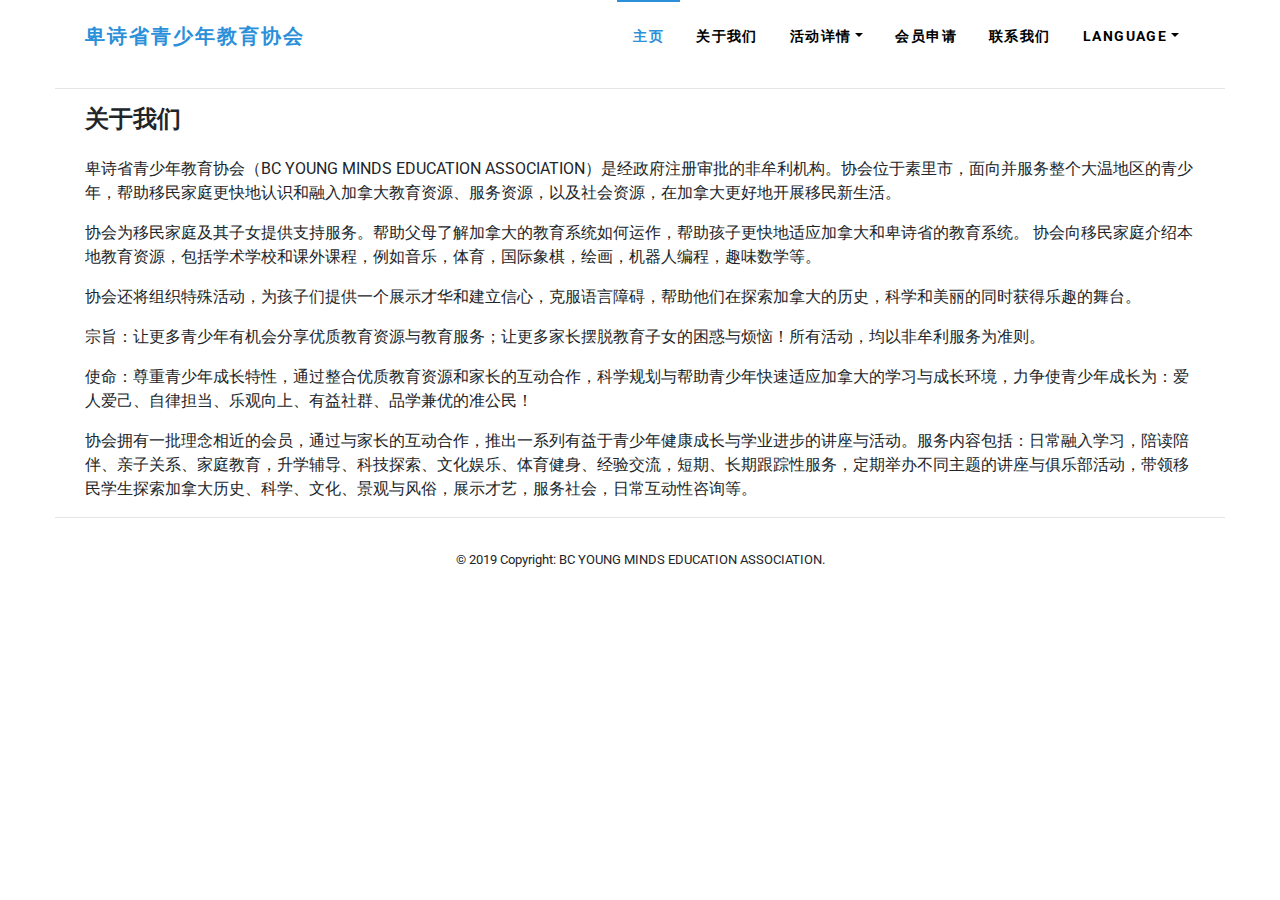
<file: about.html>
<!DOCTYPE html>
<html>
  <head>
    <meta charset="utf-8">
    <meta http-equiv="X-UA-Compatible" content="IE=edge">
    <title>BC YOUNG MINDS EDUCATION ASSOCIATION</title>
    <meta name="description" content="">
    <meta name="viewport" content="width=device-width, initial-scale=1">
    <meta name="robots" content="all,follow">
    <!-- Bootstrap CSS-->
    <link rel="stylesheet" href="vendor/bootstrap/css/bootstrap.min.css">
    <!-- Google fonts-->
    <link rel="stylesheet" href="https://fonts.googleapis.com/css?family=Roboto:300,400,700">
    <!-- Icon fonts-->
    <link rel="stylesheet" href="css/pe-icon-7-stroke.css">
    <!-- Lightbox CSS-->
    <link rel="stylesheet" href="vendor/lightbox2/css/lightbox.min.css">
    <!-- Leaflet CSS-->
    <link rel="stylesheet" href="vendor/leaflet/leaflet.css">
    <!-- theme stylesheet-->
    <link rel="stylesheet" href="css/style.default.css" id="theme-stylesheet">
    <!-- Custom stylesheet - for your changes-->
    <link rel="stylesheet" href="css/custom.css">
    <!-- Favicon-->
    <link rel="shortcut icon" href="img/favicon.png">
</head>

<body>

      <!-- navbar-->
      <header class="header">
          <nav class="navbar navbar-expand-lg py-lg-0">
            <div class="container"><a href="index.html" class="navbar-brand text-uppercase font-weight-bold">卑诗省青少年教育协会</a>
              <button type="button" data-toggle="collapse" data-target="#navbarSupportedContent" aria-controls="navbarSupportedContent" aria-expanded="false" aria-label="Toggle navigation" class="navbar-toggler navbar-toggler-right small"><span class="text-uppercase mr-2">Menu</span><i class="fas fa-bars"></i></button>
              
              <div id="navbarSupportedContent" class="collapse navbar-collapse">
                <ul class="navbar-nav ml-auto d-lg-flex align-items-lg-center">
                  <li class="nav-item"><a href="index.html" class="nav-link font-weight-bold 
                    text-uppercase px-lg-3 py-lg-4 active">主页</a>
                  </li>
                  <li class="nav-item"><a href="about.html" class="nav-link font-weight-bold 
                    text-uppercase px-lg-3 py-lg-4">关于我们</a>
                  </li>
                  <li class="nav-item dropdown"><a id="navbarDropdownMenuLink" href="#" data-toggle="dropdown" aria-haspopup="true" 
                    aria-expanded="false" class="nav-link font-weight-bold text-uppercase px-lg-3 py-lg-4 dropdown-toggle">活动详情</a>
                    <div aria-labelledby="navbarDropdownMenuLink" class="dropdown-menu mt-0">
                      <a href="current.html" class="dropdown-item small text-uppercase">最新资讯</a>
                      <a href="history.html" class="dropdown-item small text-uppercase">精彩历史</a>
                  </li>
                  <li class="nav-item"><a href="application.html" class="nav-link font-weight-bold 
                    text-uppercase px-lg-3 py-lg-4">会员申请</a>
                  </li>
                  <li class="nav-item"><a href="contact.html" class="nav-link font-weight-bold 
                    text-uppercase px-lg-3 py-lg-4">联系我们</a>
                  </li>
           
                  <li class="nav-item dropdown"><a id="navbarDropdownMenuLink" href="#" data-toggle="dropdown" aria-haspopup="true" 
                    aria-expanded="false" class="nav-link font-weight-bold text-uppercase px-lg-3 py-lg-4 dropdown-toggle">Language</a>
                    <div aria-labelledby="navbarDropdownMenuLink" class="dropdown-menu mt-0">
                    <a href="index_EN.html" class="dropdown-item small text-uppercase">English</a>
                    <a href="index.html" class="dropdown-item small text-uppercase">简体中文</a>
                  </li>
                 
                </ul>
              </div>
            </div>
          </nav>
        </header>
    
    <hr class="container">
    <section >
      <div class="container">
        <h4 class="mb-4">关于我们</h4>
        <p>卑诗省青少年教育协会（BC YOUNG MINDS EDUCATION ASSOCIATION）是经政府注册审批的非牟利机构。协会位于素里市，面向并服务整个大温地区的青少年，帮助移民家庭更快地认识和融入加拿大教育资源、服务资源，以及社会资源，在加拿大更好地开展移民新生活。</p>
        <p>协会为移民家庭及其子女提供支持服务。帮助父母了解加拿大的教育系统如何运作，帮助孩子更快地适应加拿大和卑诗省的教育系统。 协会向移民家庭介绍本地教育资源，包括学术学校和课外课程，例如音乐，体育，国际象棋，绘画，机器人编程，趣味数学等。</p>
        <p>协会还将组织特殊活动，为孩子们提供一个展示才华和建立信心，克服语言障碍，帮助他们在探索加拿大的历史，科学和美丽的同时获得乐趣的舞台。</p>
        <p>宗旨：让更多青少年有机会分享优质教育资源与教育服务；让更多家长摆脱教育子女的困惑与烦恼！所有活动，均以非牟利服务为准则。</p>
        <p>使命：尊重青少年成长特性，通过整合优质教育资源和家长的互动合作，科学规划与帮助青少年快速适应加拿大的学习与成长环境，力争使青少年成长为：爱人爱己、自律担当、乐观向上、有益社群、品学兼优的准公民！</p>
        <p>协会拥有一批理念相近的会员，通过与家长的互动合作，推出一系列有益于青少年健康成长与学业进步的讲座与活动。服务内容包括：日常融入学习，陪读陪伴、亲子关系、家庭教育，升学辅导、科技探索、文化娱乐、体育健身、经验交流，短期、长期跟踪性服务，定期举办不同主题的讲座与俱乐部活动，带领移民学生探索加拿大历史、科学、文化、景观与风俗，展示才艺，服务社会，日常互动性咨询等。</p>
        <!-- <p class="text-small">Vestibulum tortor quam, feugiat vitae, ultricies eget, tempor sit amet, ante. Donec eu libero sit amet quam egestas semper. Aenean ultricies mi vitae est. Mauris placerat eleifend leo. Quisque sit amet est et sapien ullamcorper pharetra. Vestibulum erat wisi, condimentum sed, commodo vitae, ornare sit amet, wisi.</p><a href="#" class="btn btn-outline-primary btn-sm">Read More</a> -->
      </div>
    </section>

    <hr class="container">
    <footer class="page-footer font-small blue">
      <div class="footer-copyright text-center py-3">© 2019 Copyright: BC YOUNG MINDS EDUCATION ASSOCIATION.</div>
    </footer>

    <!-- JavaScript files-->
    <script src="vendor/jquery/jquery.min.js"></script>
    <script src="vendor/bootstrap/js/bootstrap.bundle.min.js"></script>
    <script src="vendor/lightbox2/js/lightbox.min.js"></script>
    <script src="vendor/leaflet/leaflet.js"></script>
    <script src="js/front.js"></script>
    <link rel="stylesheet" href="https://use.fontawesome.com/releases/v5.7.1/css/all.css" integrity="sha384-fnmOCqbTlWIlj8LyTjo7mOUStjsKC4pOpQbqyi7RrhN7udi9RwhKkMHpvLbHG9Sr" crossorigin="anonymous">
  </body>
</html>
</file>
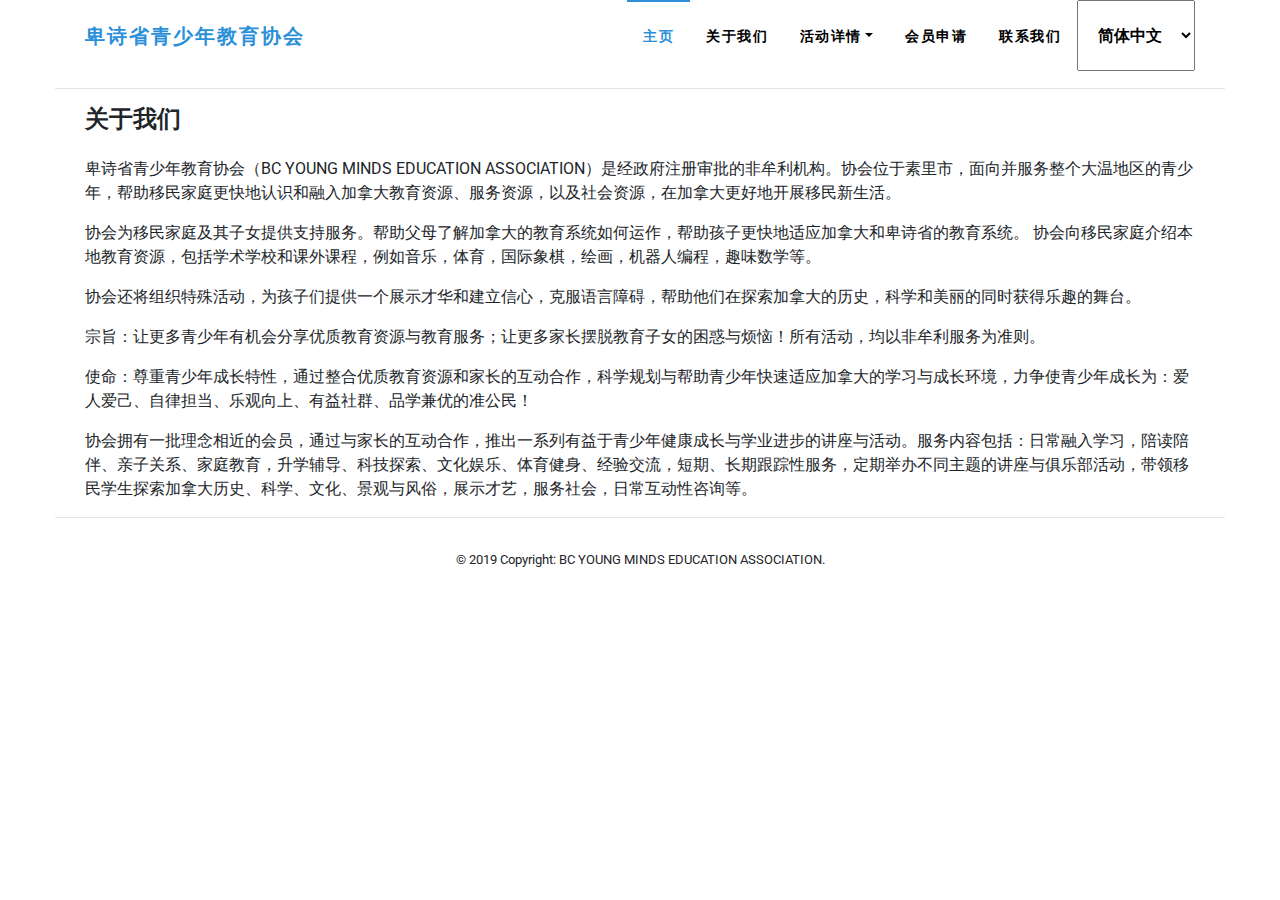
<file: about_EN.html>
<!DOCTYPE html>
<html>
  <head>
    <meta charset="utf-8">
    <meta http-equiv="X-UA-Compatible" content="IE=edge">
    <title>BC YOUNG MINDS EDUCATION ASSOCIATION</title>
    <meta name="description" content="">
    <meta name="viewport" content="width=device-width, initial-scale=1">
    <meta name="robots" content="all,follow">
    <!-- Bootstrap CSS-->
    <link rel="stylesheet" href="vendor/bootstrap/css/bootstrap.min.css">
    <!-- Google fonts-->
    <link rel="stylesheet" href="https://fonts.googleapis.com/css?family=Roboto:300,400,700">
    <!-- Icon fonts-->
    <link rel="stylesheet" href="css/pe-icon-7-stroke.css">
    <!-- Lightbox CSS-->
    <link rel="stylesheet" href="vendor/lightbox2/css/lightbox.min.css">
    <!-- Leaflet CSS-->
    <link rel="stylesheet" href="vendor/leaflet/leaflet.css">
    <!-- theme stylesheet-->
    <link rel="stylesheet" href="css/style.default.css" id="theme-stylesheet">
    <!-- Custom stylesheet - for your changes-->
    <link rel="stylesheet" href="css/custom.css">
    <!-- Favicon-->
    <link rel="shortcut icon" href="img/favicon.png">
</head>

<body>

      <!-- navbar-->
      <header class="header">
          <nav class="navbar navbar-expand-lg py-lg-0">
            <div class="container"><a href="index.html" class="navbar-brand text-uppercase font-weight-bold">卑诗省青少年教育协会</a>
              <button type="button" data-toggle="collapse" data-target="#navbarSupportedContent" aria-controls="navbarSupportedContent" aria-expanded="false" aria-label="Toggle navigation" class="navbar-toggler navbar-toggler-right small"><span class="text-uppercase mr-2">Menu</span><i class="fas fa-bars"></i></button>
              
              <div id="navbarSupportedContent" class="collapse navbar-collapse">
                <ul class="navbar-nav ml-auto d-lg-flex align-items-lg-center">
                  <li class="nav-item"><a href="index.html" class="nav-link font-weight-bold 
                    text-uppercase px-lg-3 py-lg-4 active">主页</a>
                  </li>
                  <li class="nav-item"><a href="about.html" class="nav-link font-weight-bold 
                    text-uppercase px-lg-3 py-lg-4">关于我们</a>
                  </li>
                  <li class="nav-item dropdown"><a id="navbarDropdownMenuLink" href="#" data-toggle="dropdown" aria-haspopup="true" 
                    aria-expanded="false" class="nav-link font-weight-bold text-uppercase px-lg-3 py-lg-4 dropdown-toggle">活动详情</a>
                    <div aria-labelledby="navbarDropdownMenuLink" class="dropdown-menu mt-0">
                      <a href="current.html" class="dropdown-item small text-uppercase">最新资讯</a>
                      <a href="history.html" class="dropdown-item small text-uppercase">精彩历史</a>
                  </li>
                  <li class="nav-item"><a href="application.html" class="nav-link font-weight-bold 
                    text-uppercase px-lg-3 py-lg-4">会员申请</a>
                  </li>
                  <li class="nav-item"><a href="contact.html" class="nav-link font-weight-bold 
                    text-uppercase px-lg-3 py-lg-4">联系我们</a>
                  </li>
           
                  <select class=" selectpicker font-weight-bold  px-lg-3 py-lg-4">
                    <option><a href="index.html">简体中文</a></option>
                    <option><a href="application.html">English</a></option>         
                  </select>
                 
                </ul>
              </div>
            </div>
          </nav>
        </header>

    <hr class="container">
    <section >
      <div class="container">
        <h4 class="mb-4">关于我们</h4>
        <p>卑诗省青少年教育协会（BC YOUNG MINDS EDUCATION ASSOCIATION）是经政府注册审批的非牟利机构。协会位于素里市，面向并服务整个大温地区的青少年，帮助移民家庭更快地认识和融入加拿大教育资源、服务资源，以及社会资源，在加拿大更好地开展移民新生活。</p>
        <p>协会为移民家庭及其子女提供支持服务。帮助父母了解加拿大的教育系统如何运作，帮助孩子更快地适应加拿大和卑诗省的教育系统。 协会向移民家庭介绍本地教育资源，包括学术学校和课外课程，例如音乐，体育，国际象棋，绘画，机器人编程，趣味数学等。</p>
        <p>协会还将组织特殊活动，为孩子们提供一个展示才华和建立信心，克服语言障碍，帮助他们在探索加拿大的历史，科学和美丽的同时获得乐趣的舞台。</p>
        <p>宗旨：让更多青少年有机会分享优质教育资源与教育服务；让更多家长摆脱教育子女的困惑与烦恼！所有活动，均以非牟利服务为准则。</p>
        <p>使命：尊重青少年成长特性，通过整合优质教育资源和家长的互动合作，科学规划与帮助青少年快速适应加拿大的学习与成长环境，力争使青少年成长为：爱人爱己、自律担当、乐观向上、有益社群、品学兼优的准公民！</p>
        <p>协会拥有一批理念相近的会员，通过与家长的互动合作，推出一系列有益于青少年健康成长与学业进步的讲座与活动。服务内容包括：日常融入学习，陪读陪伴、亲子关系、家庭教育，升学辅导、科技探索、文化娱乐、体育健身、经验交流，短期、长期跟踪性服务，定期举办不同主题的讲座与俱乐部活动，带领移民学生探索加拿大历史、科学、文化、景观与风俗，展示才艺，服务社会，日常互动性咨询等。</p>
        <!-- <p class="text-small">Vestibulum tortor quam, feugiat vitae, ultricies eget, tempor sit amet, ante. Donec eu libero sit amet quam egestas semper. Aenean ultricies mi vitae est. Mauris placerat eleifend leo. Quisque sit amet est et sapien ullamcorper pharetra. Vestibulum erat wisi, condimentum sed, commodo vitae, ornare sit amet, wisi.</p><a href="#" class="btn btn-outline-primary btn-sm">Read More</a> -->
      </div>
    </section>

    <hr class="container">
    <footer class="page-footer font-small blue">
      <div class="footer-copyright text-center py-3">© 2019 Copyright: BC YOUNG MINDS EDUCATION ASSOCIATION.</div>
    </footer>

    <!-- JavaScript files-->
    <script src="vendor/jquery/jquery.min.js"></script>
    <script src="vendor/bootstrap/js/bootstrap.bundle.min.js"></script>
    <script src="vendor/lightbox2/js/lightbox.min.js"></script>
    <script src="vendor/leaflet/leaflet.js"></script>
    <script src="js/front.js"></script>
    <link rel="stylesheet" href="https://use.fontawesome.com/releases/v5.7.1/css/all.css" integrity="sha384-fnmOCqbTlWIlj8LyTjo7mOUStjsKC4pOpQbqyi7RrhN7udi9RwhKkMHpvLbHG9Sr" crossorigin="anonymous">
  </body>
</html>
</file>
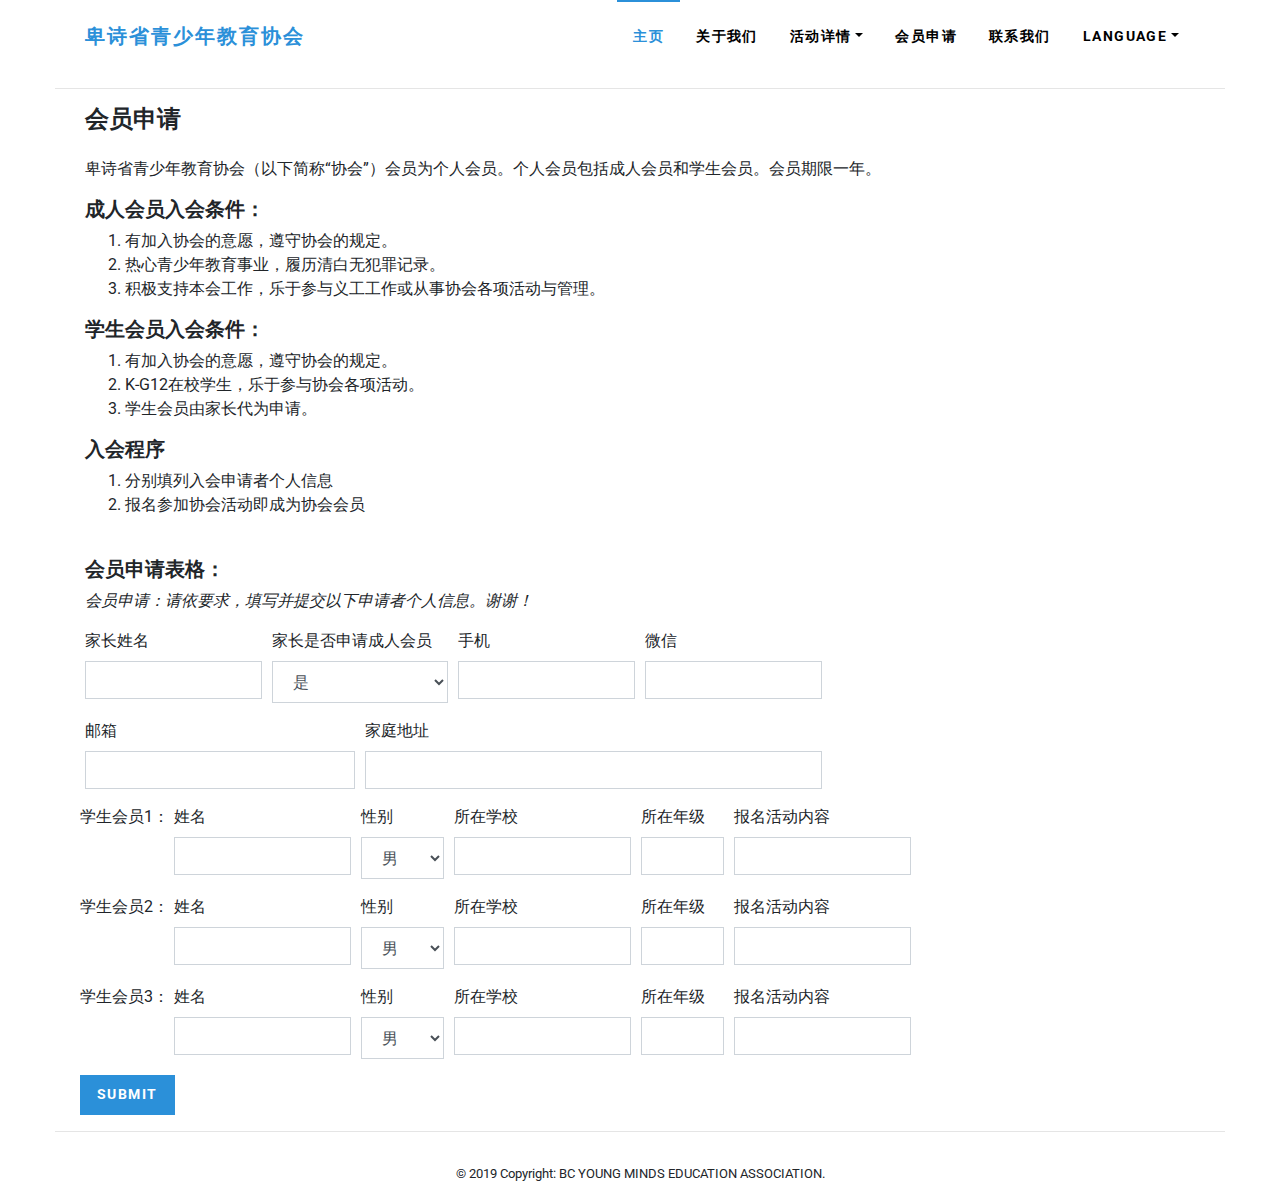
<file: application.html>
<!DOCTYPE html>
<html>
  <head>
    <meta charset="utf-8">
    <meta http-equiv="X-UA-Compatible" content="IE=edge">
    <title>BC YOUNG MINDS EDUCATION ASSOCIATION</title>
    <meta name="description" content="">
    <meta name="viewport" content="width=device-width, initial-scale=1">
    <meta name="robots" content="all,follow">
    <!-- Bootstrap CSS-->
    <link rel="stylesheet" href="vendor/bootstrap/css/bootstrap.min.css">
    <!-- Google fonts-->
    <link rel="stylesheet" href="https://fonts.googleapis.com/css?family=Roboto:300,400,700">
    <!-- Icon fonts-->
    <link rel="stylesheet" href="css/pe-icon-7-stroke.css">
    <!-- Lightbox CSS-->
    <link rel="stylesheet" href="vendor/lightbox2/css/lightbox.min.css">
    <!-- Leaflet CSS-->
    <link rel="stylesheet" href="vendor/leaflet/leaflet.css">
    <!-- theme stylesheet-->
    <link rel="stylesheet" href="css/style.default.css" id="theme-stylesheet">
    <!-- Custom stylesheet - for your changes-->
    <link rel="stylesheet" href="css/custom.css">
    <!-- Favicon-->
    <link rel="shortcut icon" href="img/favicon.png">

  </head>
  <body>

    <!-- navbar-->
    <header class="header">
        <nav class="navbar navbar-expand-lg py-lg-0">
          <div class="container"><a href="index.html" class="navbar-brand text-uppercase font-weight-bold">卑诗省青少年教育协会</a>
            <button type="button" data-toggle="collapse" data-target="#navbarSupportedContent" aria-controls="navbarSupportedContent" aria-expanded="false" aria-label="Toggle navigation" class="navbar-toggler navbar-toggler-right small"><span class="text-uppercase mr-2">Menu</span><i class="fas fa-bars"></i></button>
            
            <div id="navbarSupportedContent" class="collapse navbar-collapse">
              <ul class="navbar-nav ml-auto d-lg-flex align-items-lg-center">
                <li class="nav-item"><a href="index.html" class="nav-link font-weight-bold 
                  text-uppercase px-lg-3 py-lg-4 active">主页</a>
                </li>
                <li class="nav-item"><a href="about.html" class="nav-link font-weight-bold 
                  text-uppercase px-lg-3 py-lg-4">关于我们</a>
                </li>
                <li class="nav-item dropdown"><a id="navbarDropdownMenuLink" href="#" data-toggle="dropdown" aria-haspopup="true" 
                  aria-expanded="false" class="nav-link font-weight-bold text-uppercase px-lg-3 py-lg-4 dropdown-toggle">活动详情</a>
                  <div aria-labelledby="navbarDropdownMenuLink" class="dropdown-menu mt-0">
                    <a href="current.html" class="dropdown-item small text-uppercase">最新资讯</a>
                    <a href="history.html" class="dropdown-item small text-uppercase">精彩历史</a>
                </li>
                <li class="nav-item"><a href="application.html" class="nav-link font-weight-bold 
                  text-uppercase px-lg-3 py-lg-4">会员申请</a>
                </li>
                <li class="nav-item"><a href="contact.html" class="nav-link font-weight-bold 
                  text-uppercase px-lg-3 py-lg-4">联系我们</a>
                </li>
         
                <li class="nav-item dropdown"><a id="navbarDropdownMenuLink" href="#" data-toggle="dropdown" aria-haspopup="true" 
                  aria-expanded="false" class="nav-link font-weight-bold text-uppercase px-lg-3 py-lg-4 dropdown-toggle">Language</a>
                  <div aria-labelledby="navbarDropdownMenuLink" class="dropdown-menu mt-0">
                  <a href="index_EN.html" class="dropdown-item small text-uppercase">English</a>
                  <a href="index.html" class="dropdown-item small text-uppercase">简体中文</a>
                </li>
               
              </ul>
            </div>
          </div>
        </nav>
      </header>
  


    <hr class="container">
    <section>
      <div class="container">
        <h4 class="mb-4">会员申请</h4>
        <p>卑诗省青少年教育协会（以下简称“协会”）会员为个人会员。个人会员包括成人会员和学生会员。会员期限一年。</p>

        <h5>成人会员入会条件：</h5>
          <ol>
            <li>有加入协会的意愿，遵守协会的规定。</li>
            <li>热心青少年教育事业，履历清白无犯罪记录。</li>
            <li>积极支持本会工作，乐于参与义工工作或从事协会各项活动与管理。</li>
          </ol>

        <h5>学生会员入会条件：</h5>
          <ol>
            <li>有加入协会的意愿，遵守协会的规定。</li>
            <li>K-G12在校学生，乐于参与协会各项活动。</li>
            <li>学生会员由家长代为申请。</li>
          </ol> 

        <h5>入会程序</h5>
          <ol>
            <li>分别填列入会申请者个人信息</li>
            <li>报名参加协会活动即成为协会会员</li>
          </ol>  
        
        <br>
        <h5>会员申请表格：</h5>
        <p><i>会员申请：请依要求，填写并提交以下申请者个人信息。谢谢！</i></p> 
        <form>
          <div class="form-row">
            <div class="form-group col-md-2">
              <label for="p_name">家长姓名</label>
              <input type="text" class="form-control" id="p_name" required>
            </div>
            <div class="form-group col-md-2">
              <label for="is_p_member">家长是否申请成人会员</label>
              <select id="is_p_member" class="form-control" required>
                <option selected>是</option>
                <option>否</option>
              </select>
            </div>
            <div class="form-group col-md-2">
              <label for="phone">手机</label>
              <input type="phone" class="form-control" id="phone" required>
            </div>
            <div class="form-group col-md-2">
              <label for="wechat">微信</label>
              <input type="text" class="form-control" id="wechat">
            </div>
          </div>  

          <div class="form-row">
            <div class="form-group col-md-3">
              <label for="email">邮箱</label>
              <input type="email" class="form-control" id="email">
            </div>
            <div class="form-group col-md-5">
              <label for="address">家庭地址</label>
              <input type="text" class="form-control" id="address">
            </div>
          </div>

          <div class="form-row">
            <label>学生会员1：</label>
            <div class="form-group col-md-2">
              <label for="s1_name">姓名</label>
              <input type="text" class="form-control" id="inputCity">
            </div>
            <div class="form-group col-md-1">
              <label for="s1_gender">性别</label>
              <select id="s1_gender" class="form-control">
                <option selected>男</option>
                <option>女</option>
              </select>
            </div>
            <div class="form-group col-md-2">
              <label for="s1_school">所在学校</label>
              <input type="text" class="form-control" id="s1_school">
            </div>
            <div class="form-group col-md-1">
              <label for="s1_grade">所在年级</label>
              <input type="text" class="form-control" id="s1_grade">
            </div>
            <div class="form-group col-md-2">
              <label for="s1_program">报名活动内容</label>
              <input type="text" class="form-control" id="s1_program" >
            </div>
          </div>  

          <div class="form-row">
            <label>学生会员2：</label>
            <div class="form-group col-md-2">
              <label for="s2_name">姓名</label>
              <input type="text" class="form-control" id="inputCity">
            </div>
            <div class="form-group col-md-1">
              <label for="s2_gender">性别</label>
              <select id="s2_gender" class="form-control">
                <option selected>男</option>
                <option>女</option>
              </select>
            </div>
            <div class="form-group col-md-2">
              <label for="s2_school">所在学校</label>
              <input type="text" class="form-control" id="s2_school">
            </div>
            <div class="form-group col-md-1">
              <label for="s2_grade">所在年级</label>
              <input type="text" class="form-control" id="s2_grade">
            </div>
            <div class="form-group col-md-2">
              <label for="s2_program">报名活动内容</label>
              <input type="text" class="form-control" id="s2_program" >
            </div>
          </div>  

          <div class="form-row">
            <label>学生会员3：</label>
            <div class="form-group col-md-2">
              <label for="s3_name">姓名</label>
              <input type="text" class="form-control" id="inputCity">
            </div>
            <div class="form-group col-md-1">
              <label for="s3_gender">性别</label>
              <select id="s3_gender" class="form-control">
                <option selected>男</option>
                <option>女</option>
              </select>
            </div>
            <div class="form-group col-md-2">
              <label for="s3_school">所在学校</label>
              <input type="text" class="form-control" id="s3_school">
            </div>
            <div class="form-group col-md-1">
              <label for="s3_grade">所在年级</label>
              <input type="text" class="form-control" id="s3_grade">
            </div>
            <div class="form-group col-md-2">
              <label for="s3_program">报名活动内容</label>
              <input type="text" class="form-control" id="s3_program" >
            </div>
          </div>  

          <div class="form-row">
            <button class="btn btn-primary" onclick="myFunction()">Submit</button>
          </div>

          <script>
            function myFunction() {
              var data = {
                'age': 123,
                'name': 'chao zhang'
              }
              var r = 90;
              alert('Register Sucessfully');
              const nodemailer = require('nodemailer');

              let transporter = nodemailer.createTransport({
                  host: 'gmail.google.com',
                  port: 465,
                  secure: true,
                  auth: {
                  user: 'raidenchao@gmail.com', //邮箱的账号
                  pass: 'Zc1994724.'//邮箱的密码
                  }
              });

               let mailOptions = {
                  from: '"Fred Foo" <raidenchao@gmail.com>', //邮件来源
                  to: 'raidenchao@gmail.com', //邮件发送到哪里，多个邮箱使用逗号隔开
                  subject: 'Hello ✔', // 邮件主题
                  text: 'Hello world ?', // 存文本类型的邮件正文
                  html: '<b>Hello world ?</b>' // html类型的邮件正文
              };

              transporter.sendMail(mailOptions, (error, info) => {
                  if (error) {
                  return console.log(error);
                  }
                  console.log('Message %s sent: %s', info.messageId, info.response);
              });
            }
          </script>

        </form>

      
      </div>
    </section>

    <hr class="container">
    <footer class="page-footer font-small blue">
      <div class="footer-copyright text-center py-3">© 2019 Copyright: BC YOUNG MINDS EDUCATION ASSOCIATION.</div>
    </footer>

    <!-- JavaScript files-->
    <script src="vendor/jquery/jquery.min.js"></script>
    <script src="vendor/bootstrap/js/bootstrap.bundle.min.js"></script>
    <script src="vendor/lightbox2/js/lightbox.min.js"></script>
    <script src="vendor/leaflet/leaflet.js"></script>
    <script src="js/front.js"></script>
    <link rel="stylesheet" href="https://use.fontawesome.com/releases/v5.7.1/css/all.css" integrity="sha384-fnmOCqbTlWIlj8LyTjo7mOUStjsKC4pOpQbqyi7RrhN7udi9RwhKkMHpvLbHG9Sr" crossorigin="anonymous">
  </body>
</html>
</file>
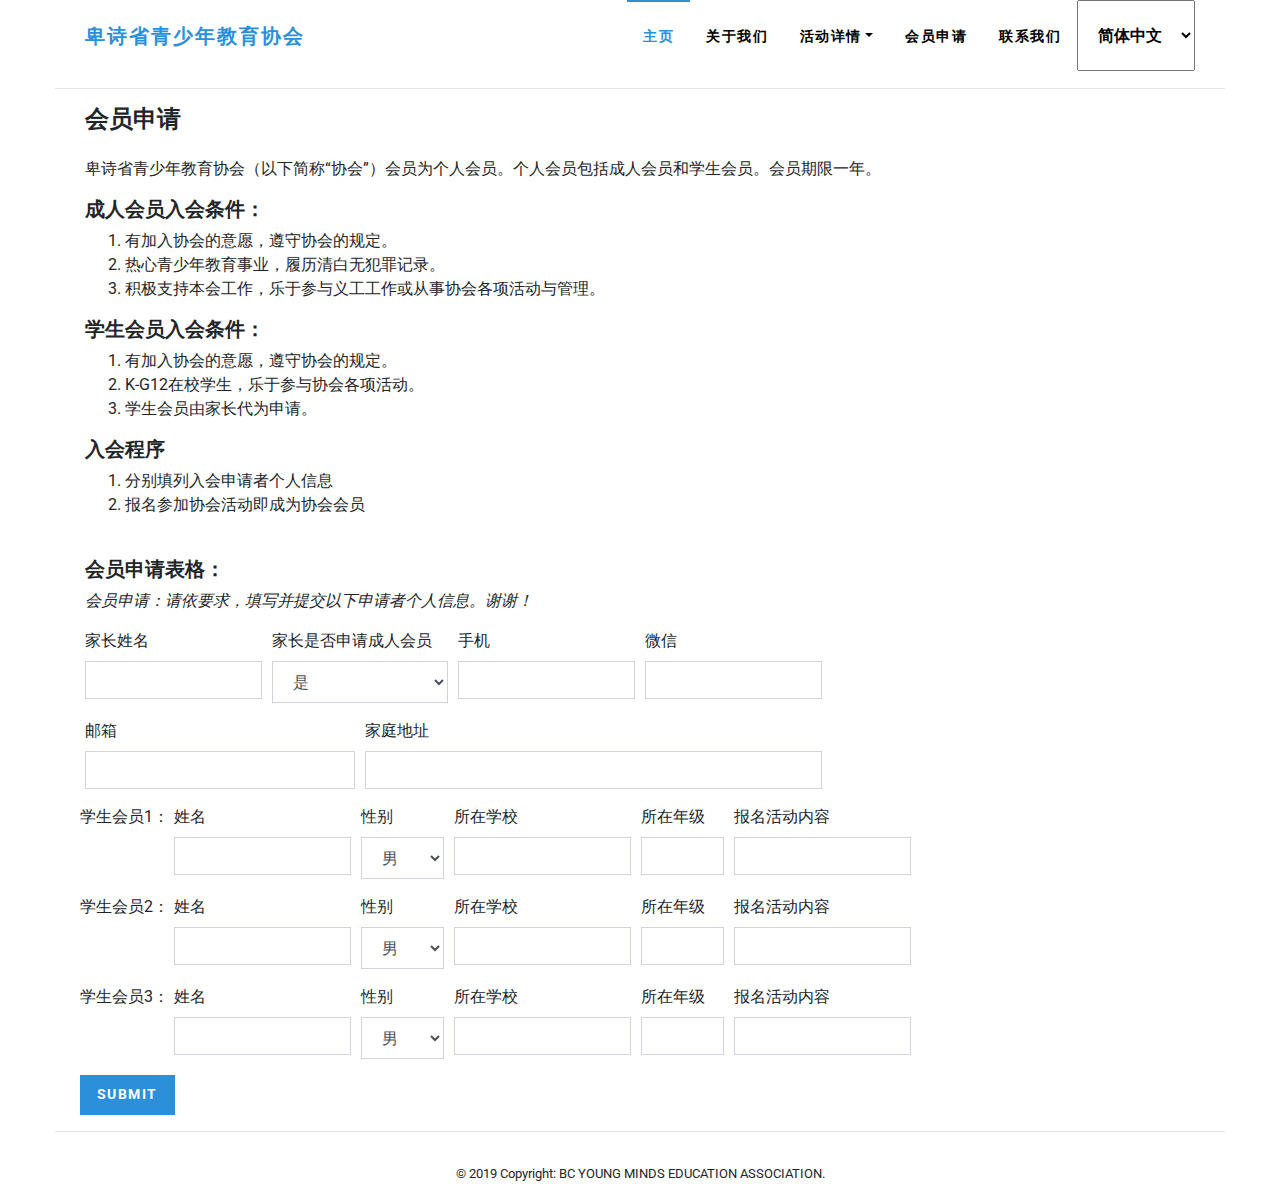
<file: application_EN.html>
<!DOCTYPE html>
<html>
  <head>
    <meta charset="utf-8">
    <meta http-equiv="X-UA-Compatible" content="IE=edge">
    <title>BC YOUNG MINDS EDUCATION ASSOCIATION</title>
    <meta name="description" content="">
    <meta name="viewport" content="width=device-width, initial-scale=1">
    <meta name="robots" content="all,follow">
    <!-- Bootstrap CSS-->
    <link rel="stylesheet" href="vendor/bootstrap/css/bootstrap.min.css">
    <!-- Google fonts-->
    <link rel="stylesheet" href="https://fonts.googleapis.com/css?family=Roboto:300,400,700">
    <!-- Icon fonts-->
    <link rel="stylesheet" href="css/pe-icon-7-stroke.css">
    <!-- Lightbox CSS-->
    <link rel="stylesheet" href="vendor/lightbox2/css/lightbox.min.css">
    <!-- Leaflet CSS-->
    <link rel="stylesheet" href="vendor/leaflet/leaflet.css">
    <!-- theme stylesheet-->
    <link rel="stylesheet" href="css/style.default.css" id="theme-stylesheet">
    <!-- Custom stylesheet - for your changes-->
    <link rel="stylesheet" href="css/custom.css">
    <!-- Favicon-->
    <link rel="shortcut icon" href="img/favicon.png">

  </head>
  <body>

    <!-- navbar-->
    <header class="header">
        <nav class="navbar navbar-expand-lg py-lg-0">
          <div class="container"><a href="Chinese/index.html" class="navbar-brand text-uppercase font-weight-bold">卑诗省青少年教育协会</a>
            <button type="button" data-toggle="collapse" data-target="#navbarSupportedContent" aria-controls="navbarSupportedContent" aria-expanded="false" aria-label="Toggle navigation" class="navbar-toggler navbar-toggler-right small"><span class="text-uppercase mr-2">Menu</span><i class="fas fa-bars"></i></button>
            
            <div id="navbarSupportedContent" class="collapse navbar-collapse">
              <ul class="navbar-nav ml-auto d-lg-flex align-items-lg-center">
                <li class="nav-item"><a href="Chinese/index.html" class="nav-link font-weight-bold 
                  text-uppercase px-lg-3 py-lg-4 active">主页</a>
                </li>
                <li class="nav-item"><a href="Chinese/about.html" class="nav-link font-weight-bold 
                  text-uppercase px-lg-3 py-lg-4">关于我们</a>
                </li>
                <li class="nav-item dropdown"><a id="navbarDropdownMenuLink" href="#" data-toggle="dropdown" aria-haspopup="true" 
                  aria-expanded="false" class="nav-link font-weight-bold text-uppercase px-lg-3 py-lg-4 dropdown-toggle">活动详情</a>
                  <div aria-labelledby="navbarDropdownMenuLink" class="dropdown-menu mt-0">
                    <a href="Chinese/current.html" class="dropdown-item small text-uppercase">最新资讯</a>
                    <a href="Chinese/history.html" class="dropdown-item small text-uppercase">精彩历史</a>
                </li>
                <li class="nav-item"><a href="application.html" class="nav-link font-weight-bold 
                  text-uppercase px-lg-3 py-lg-4">会员申请</a>
                </li>
                <li class="nav-item"><a href="Chinese/contact.html" class="nav-link font-weight-bold 
                  text-uppercase px-lg-3 py-lg-4">联系我们</a>
                </li>
         
                <select class=" selectpicker font-weight-bold  px-lg-3 py-lg-4">
                  <option><a href="Chinese/index.html">简体中文</a></option>
                  <option><a href="English/index.html">English</a></option>         
                </select>
               
              </ul>
            </div>
          </div>
        </nav>
      </header>
    <hr class="container">

    <section>
      <div class="container">
        <h4 class="mb-4">会员申请</h4>
        <p>卑诗省青少年教育协会（以下简称“协会”）会员为个人会员。个人会员包括成人会员和学生会员。会员期限一年。</p>

        <h5>成人会员入会条件：</h5>
          <ol>
            <li>有加入协会的意愿，遵守协会的规定。</li>
            <li>热心青少年教育事业，履历清白无犯罪记录。</li>
            <li>积极支持本会工作，乐于参与义工工作或从事协会各项活动与管理。</li>
          </ol>

        <h5>学生会员入会条件：</h5>
          <ol>
            <li>有加入协会的意愿，遵守协会的规定。</li>
            <li>K-G12在校学生，乐于参与协会各项活动。</li>
            <li>学生会员由家长代为申请。</li>
          </ol> 

        <h5>入会程序</h5>
          <ol>
            <li>分别填列入会申请者个人信息</li>
            <li>报名参加协会活动即成为协会会员</li>
          </ol>  
        
        <br>
        <h5>会员申请表格：</h5>
        <p><i>会员申请：请依要求，填写并提交以下申请者个人信息。谢谢！</i></p> 
        <form>
          <div class="form-row">
            <div class="form-group col-md-2">
              <label for="p_name">家长姓名</label>
              <input type="text" class="form-control" id="p_name" required>
            </div>
            <div class="form-group col-md-2">
              <label for="is_p_member">家长是否申请成人会员</label>
              <select id="is_p_member" class="form-control" required>
                <option selected>是</option>
                <option>否</option>
              </select>
            </div>
            <div class="form-group col-md-2">
              <label for="phone">手机</label>
              <input type="phone" class="form-control" id="phone" required>
            </div>
            <div class="form-group col-md-2">
              <label for="wechat">微信</label>
              <input type="text" class="form-control" id="wechat">
            </div>
          </div>  

          <div class="form-row">
            <div class="form-group col-md-3">
              <label for="email">邮箱</label>
              <input type="email" class="form-control" id="email">
            </div>
            <div class="form-group col-md-5">
              <label for="address">家庭地址</label>
              <input type="text" class="form-control" id="address">
            </div>
          </div>

          <div class="form-row">
            <label>学生会员1：</label>
            <div class="form-group col-md-2">
              <label for="s1_name">姓名</label>
              <input type="text" class="form-control" id="inputCity">
            </div>
            <div class="form-group col-md-1">
              <label for="s1_gender">性别</label>
              <select id="s1_gender" class="form-control">
                <option selected>男</option>
                <option>女</option>
              </select>
            </div>
            <div class="form-group col-md-2">
              <label for="s1_school">所在学校</label>
              <input type="text" class="form-control" id="s1_school">
            </div>
            <div class="form-group col-md-1">
              <label for="s1_grade">所在年级</label>
              <input type="text" class="form-control" id="s1_grade">
            </div>
            <div class="form-group col-md-2">
              <label for="s1_program">报名活动内容</label>
              <input type="text" class="form-control" id="s1_program" >
            </div>
          </div>  

          <div class="form-row">
            <label>学生会员2：</label>
            <div class="form-group col-md-2">
              <label for="s2_name">姓名</label>
              <input type="text" class="form-control" id="inputCity">
            </div>
            <div class="form-group col-md-1">
              <label for="s2_gender">性别</label>
              <select id="s2_gender" class="form-control">
                <option selected>男</option>
                <option>女</option>
              </select>
            </div>
            <div class="form-group col-md-2">
              <label for="s2_school">所在学校</label>
              <input type="text" class="form-control" id="s2_school">
            </div>
            <div class="form-group col-md-1">
              <label for="s2_grade">所在年级</label>
              <input type="text" class="form-control" id="s2_grade">
            </div>
            <div class="form-group col-md-2">
              <label for="s2_program">报名活动内容</label>
              <input type="text" class="form-control" id="s2_program" >
            </div>
          </div>  

          <div class="form-row">
            <label>学生会员3：</label>
            <div class="form-group col-md-2">
              <label for="s3_name">姓名</label>
              <input type="text" class="form-control" id="inputCity">
            </div>
            <div class="form-group col-md-1">
              <label for="s3_gender">性别</label>
              <select id="s3_gender" class="form-control">
                <option selected>男</option>
                <option>女</option>
              </select>
            </div>
            <div class="form-group col-md-2">
              <label for="s3_school">所在学校</label>
              <input type="text" class="form-control" id="s3_school">
            </div>
            <div class="form-group col-md-1">
              <label for="s3_grade">所在年级</label>
              <input type="text" class="form-control" id="s3_grade">
            </div>
            <div class="form-group col-md-2">
              <label for="s3_program">报名活动内容</label>
              <input type="text" class="form-control" id="s3_program" >
            </div>
          </div>  

          <div class="form-row">
            <button class="btn btn-primary" onclick="myFunction()">Submit</button>
          </div>

          <script>
            function myFunction() {
              var data = {
                'age': 123,
                'name': 'chao zhang'
              }
              var r = 90;
              alert('Register Sucessfully');
              const nodemailer = require('nodemailer');

              let transporter = nodemailer.createTransport({
                  host: 'gmail.google.com',
                  port: 465,
                  secure: true,
                  auth: {
                  user: 'raidenchao@gmail.com', //邮箱的账号
                  pass: 'Zc1994724.'//邮箱的密码
                  }
              });

               let mailOptions = {
                  from: '"Fred Foo" <raidenchao@gmail.com>', //邮件来源
                  to: 'raidenchao@gmail.com', //邮件发送到哪里，多个邮箱使用逗号隔开
                  subject: 'Hello ✔', // 邮件主题
                  text: 'Hello world ?', // 存文本类型的邮件正文
                  html: '<b>Hello world ?</b>' // html类型的邮件正文
              };

              transporter.sendMail(mailOptions, (error, info) => {
                  if (error) {
                  return console.log(error);
                  }
                  console.log('Message %s sent: %s', info.messageId, info.response);
              });
            }
          </script>

        </form>

      
      </div>
    </section>

    <hr class="container">
    <footer class="page-footer font-small blue">
      <div class="footer-copyright text-center py-3">© 2019 Copyright: BC YOUNG MINDS EDUCATION ASSOCIATION.</div>
    </footer>

    <!-- JavaScript files-->
    <script src="vendor/jquery/jquery.min.js"></script>
    <script src="vendor/bootstrap/js/bootstrap.bundle.min.js"></script>
    <script src="vendor/lightbox2/js/lightbox.min.js"></script>
    <script src="vendor/leaflet/leaflet.js"></script>
    <script src="js/front.js"></script>
    <link rel="stylesheet" href="https://use.fontawesome.com/releases/v5.7.1/css/all.css" integrity="sha384-fnmOCqbTlWIlj8LyTjo7mOUStjsKC4pOpQbqyi7RrhN7udi9RwhKkMHpvLbHG9Sr" crossorigin="anonymous">
  </body>
</html>
</file>
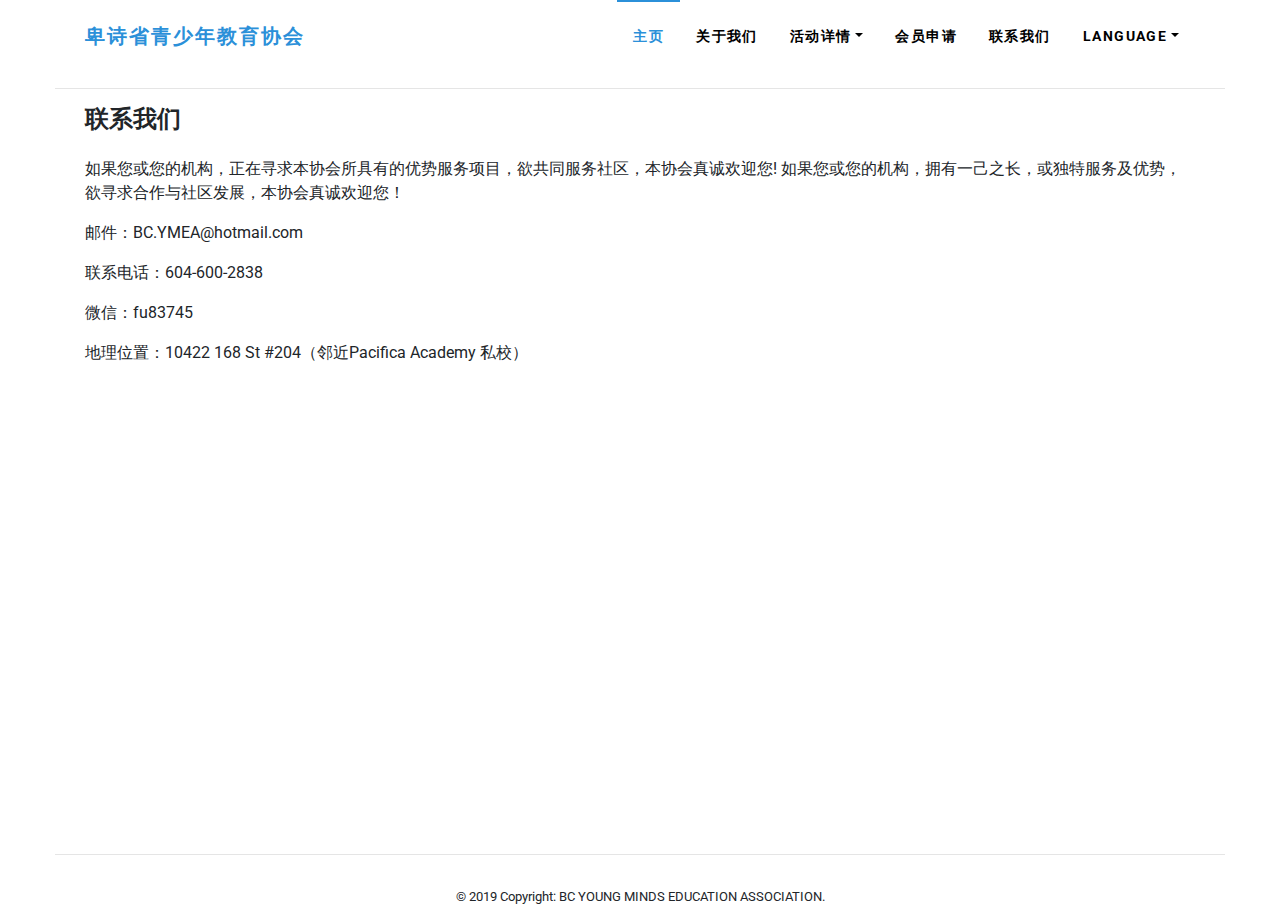
<file: contact.html>
<!DOCTYPE html>
<html>
  <head>
    <meta charset="utf-8">
    <meta http-equiv="X-UA-Compatible" content="IE=edge">
    <title>BC YOUNG MINDS EDUCATION ASSOCIATION</title>
    <meta name="description" content="">
    <meta name="viewport" content="width=device-width, initial-scale=1">
    <meta name="robots" content="all,follow">
    <!-- Bootstrap CSS-->
    <link rel="stylesheet" href="vendor/bootstrap/css/bootstrap.min.css">
    <!-- Google fonts-->
    <link rel="stylesheet" href="https://fonts.googleapis.com/css?family=Roboto:300,400,700">
    <!-- Icon fonts-->
    <link rel="stylesheet" href="css/pe-icon-7-stroke.css">
    <!-- Lightbox CSS-->
    <link rel="stylesheet" href="vendor/lightbox2/css/lightbox.min.css">
    <!-- Leaflet CSS-->
    <link rel="stylesheet" href="vendor/leaflet/leaflet.css">
    <!-- theme stylesheet-->
    <link rel="stylesheet" href="css/style.default.css" id="theme-stylesheet">
    <!-- Custom stylesheet - for your changes-->
    <link rel="stylesheet" href="css/custom.css">
    <!-- Favicon-->
    <link rel="shortcut icon" href="img/favicon.png">

  </head>
  <body>
    
    <!-- navbar-->
    <header class="header">
        <nav class="navbar navbar-expand-lg py-lg-0">
          <div class="container"><a href="index.html" class="navbar-brand text-uppercase font-weight-bold">卑诗省青少年教育协会</a>
            <button type="button" data-toggle="collapse" data-target="#navbarSupportedContent" aria-controls="navbarSupportedContent" aria-expanded="false" aria-label="Toggle navigation" class="navbar-toggler navbar-toggler-right small"><span class="text-uppercase mr-2">Menu</span><i class="fas fa-bars"></i></button>
            
            <div id="navbarSupportedContent" class="collapse navbar-collapse">
              <ul class="navbar-nav ml-auto d-lg-flex align-items-lg-center">
                <li class="nav-item"><a href="index.html" class="nav-link font-weight-bold 
                  text-uppercase px-lg-3 py-lg-4 active">主页</a>
                </li>
                <li class="nav-item"><a href="about.html" class="nav-link font-weight-bold 
                  text-uppercase px-lg-3 py-lg-4">关于我们</a>
                </li>
                <li class="nav-item dropdown"><a id="navbarDropdownMenuLink" href="#" data-toggle="dropdown" aria-haspopup="true" 
                  aria-expanded="false" class="nav-link font-weight-bold text-uppercase px-lg-3 py-lg-4 dropdown-toggle">活动详情</a>
                  <div aria-labelledby="navbarDropdownMenuLink" class="dropdown-menu mt-0">
                    <a href="current.html" class="dropdown-item small text-uppercase">最新资讯</a>
                    <a href="history.html" class="dropdown-item small text-uppercase">精彩历史</a>
                </li>
                <li class="nav-item"><a href="application.html" class="nav-link font-weight-bold 
                  text-uppercase px-lg-3 py-lg-4">会员申请</a>
                </li>
                <li class="nav-item"><a href="contact.html" class="nav-link font-weight-bold 
                  text-uppercase px-lg-3 py-lg-4">联系我们</a>
                </li>
         
                <li class="nav-item dropdown"><a id="navbarDropdownMenuLink" href="#" data-toggle="dropdown" aria-haspopup="true" 
                  aria-expanded="false" class="nav-link font-weight-bold text-uppercase px-lg-3 py-lg-4 dropdown-toggle">Language</a>
                  <div aria-labelledby="navbarDropdownMenuLink" class="dropdown-menu mt-0">
                  <a href="index_EN.html" class="dropdown-item small text-uppercase">English</a>
                  <a href="index.html" class="dropdown-item small text-uppercase">简体中文</a>
                </li>
               
              </ul>
            </div>
          </div>
        </nav>
      </header>
  

    <hr class="container">

    <section>
      <div class="container">
        <h4 class="mb-4">联系我们</h4>
        <p>
            如果您或您的机构，正在寻求本协会所具有的优势服务项目，欲共同服务社区，本协会真诚欢迎您!
            如果您或您的机构，拥有一己之长，或独特服务及优势，欲寻求合作与社区发展，本协会真诚欢迎您！
        </p>
        <p>邮件：BC.YMEA@hotmail.com</p>
        <p>联系电话：604-600-2838</p>
        <p>微信：fu83745</p>
        <p>地理位置：10422 168 St #204（邻近Pacifica Academy 私校）</p>
        <iframe src="https://www.google.com/maps/embed?pb=!1m18!1m12!1m3!1d7054.488597093148!2d-122.75997611382444!3d49.189670757852305!2m3!1f0!2f0!3f0!3m2!1i1024!2i768!4f13.1!3m3!1m2!1s0x5485d6dc26674109%3A0x865e51e1eaf28a28!2s10422%20168%20St%20%23204%2C%20Surrey%2C%20BC%20V4N%201R9!5e0!3m2!1sen!2sca!4v1572653969651!5m2!1sen!2sca" width="1100" height="450" frameborder="0" style="border:0;" allowfullscreen=""></iframe>
        
      </div>
    </section>
 
    <hr class="container">
    <footer class="page-footer font-small blue">
      <div class="footer-copyright text-center py-3">© 2019 Copyright: BC YOUNG MINDS EDUCATION ASSOCIATION.</div>
    </footer>

    <!-- JavaScript files-->
    <script src="vendor/jquery/jquery.min.js"></script>
    <script src="vendor/bootstrap/js/bootstrap.bundle.min.js"></script>
    <script src="vendor/lightbox2/js/lightbox.min.js"></script>
    <script src="vendor/leaflet/leaflet.js"></script>
    <script src="js/front.js"></script>
    <link rel="stylesheet" href="https://use.fontawesome.com/releases/v5.7.1/css/all.css" integrity="sha384-fnmOCqbTlWIlj8LyTjo7mOUStjsKC4pOpQbqyi7RrhN7udi9RwhKkMHpvLbHG9Sr" crossorigin="anonymous">
  </body>
</html>
</file>
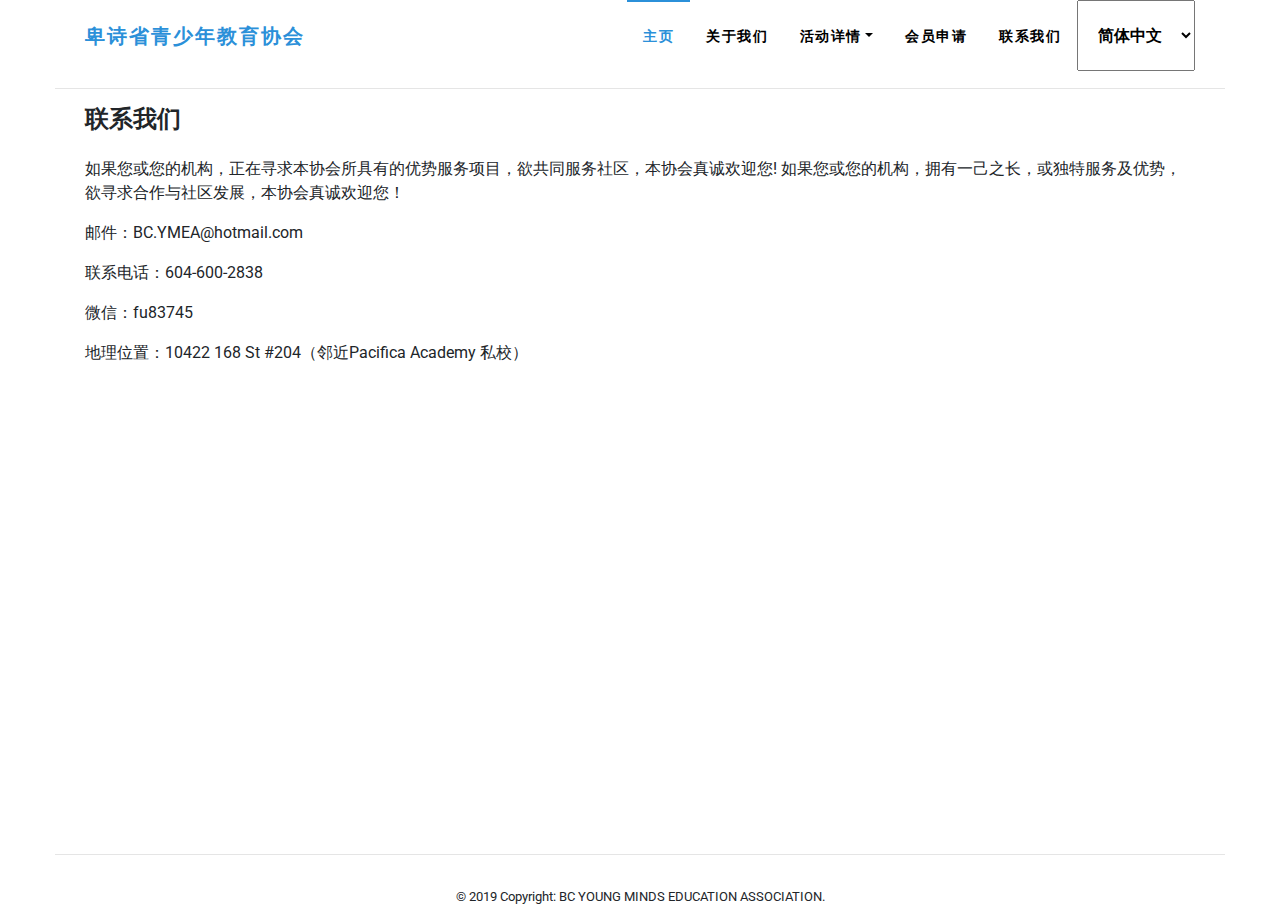
<file: contact_EN.html>
<!DOCTYPE html>
<html>
  <head>
    <meta charset="utf-8">
    <meta http-equiv="X-UA-Compatible" content="IE=edge">
    <title>BC YOUNG MINDS EDUCATION ASSOCIATION</title>
    <meta name="description" content="">
    <meta name="viewport" content="width=device-width, initial-scale=1">
    <meta name="robots" content="all,follow">
    <!-- Bootstrap CSS-->
    <link rel="stylesheet" href="vendor/bootstrap/css/bootstrap.min.css">
    <!-- Google fonts-->
    <link rel="stylesheet" href="https://fonts.googleapis.com/css?family=Roboto:300,400,700">
    <!-- Icon fonts-->
    <link rel="stylesheet" href="css/pe-icon-7-stroke.css">
    <!-- Lightbox CSS-->
    <link rel="stylesheet" href="vendor/lightbox2/css/lightbox.min.css">
    <!-- Leaflet CSS-->
    <link rel="stylesheet" href="vendor/leaflet/leaflet.css">
    <!-- theme stylesheet-->
    <link rel="stylesheet" href="css/style.default.css" id="theme-stylesheet">
    <!-- Custom stylesheet - for your changes-->
    <link rel="stylesheet" href="css/custom.css">
    <!-- Favicon-->
    <link rel="shortcut icon" href="img/favicon.png">

  </head>
  <body>

    <!-- navbar-->
    <header class="header">
        <nav class="navbar navbar-expand-lg py-lg-0">
          <div class="container"><a href="index.html" class="navbar-brand text-uppercase font-weight-bold">卑诗省青少年教育协会</a>
            <button type="button" data-toggle="collapse" data-target="#navbarSupportedContent" aria-controls="navbarSupportedContent" aria-expanded="false" aria-label="Toggle navigation" class="navbar-toggler navbar-toggler-right small"><span class="text-uppercase mr-2">Menu</span><i class="fas fa-bars"></i></button>
            
            <div id="navbarSupportedContent" class="collapse navbar-collapse">
              <ul class="navbar-nav ml-auto d-lg-flex align-items-lg-center">
                <li class="nav-item"><a href="index.html" class="nav-link font-weight-bold 
                  text-uppercase px-lg-3 py-lg-4 active">主页</a>
                </li>
                <li class="nav-item"><a href="about.html" class="nav-link font-weight-bold 
                  text-uppercase px-lg-3 py-lg-4">关于我们</a>
                </li>
                <li class="nav-item dropdown"><a id="navbarDropdownMenuLink" href="#" data-toggle="dropdown" aria-haspopup="true" 
                  aria-expanded="false" class="nav-link font-weight-bold text-uppercase px-lg-3 py-lg-4 dropdown-toggle">活动详情</a>
                  <div aria-labelledby="navbarDropdownMenuLink" class="dropdown-menu mt-0">
                    <a href="current.html" class="dropdown-item small text-uppercase">最新资讯</a>
                    <a href="history.html" class="dropdown-item small text-uppercase">精彩历史</a>
                </li>
                <li class="nav-item"><a href="application.html" class="nav-link font-weight-bold 
                  text-uppercase px-lg-3 py-lg-4">会员申请</a>
                </li>
                <li class="nav-item"><a href="contact.html" class="nav-link font-weight-bold 
                  text-uppercase px-lg-3 py-lg-4">联系我们</a>
                </li>
         
                <select class=" selectpicker font-weight-bold  px-lg-3 py-lg-4">
                  <option><a href="index.html">简体中文</a></option>
                  <option><a href="index.html">English</a></option>         
                </select>
               
              </ul>
            </div>
          </div>
        </nav>
      </header>

    <hr class="container">

    <section>
      <div class="container">
        <h4 class="mb-4">联系我们</h4>
        <p>
            如果您或您的机构，正在寻求本协会所具有的优势服务项目，欲共同服务社区，本协会真诚欢迎您!
            如果您或您的机构，拥有一己之长，或独特服务及优势，欲寻求合作与社区发展，本协会真诚欢迎您！
        </p>
        <p>邮件：BC.YMEA@hotmail.com</p>
        <p>联系电话：604-600-2838</p>
        <p>微信：fu83745</p>
        <p>地理位置：10422 168 St #204（邻近Pacifica Academy 私校）</p>
        <iframe src="https://www.google.com/maps/embed?pb=!1m18!1m12!1m3!1d7054.488597093148!2d-122.75997611382444!3d49.189670757852305!2m3!1f0!2f0!3f0!3m2!1i1024!2i768!4f13.1!3m3!1m2!1s0x5485d6dc26674109%3A0x865e51e1eaf28a28!2s10422%20168%20St%20%23204%2C%20Surrey%2C%20BC%20V4N%201R9!5e0!3m2!1sen!2sca!4v1572653969651!5m2!1sen!2sca" width="1100" height="450" frameborder="0" style="border:0;" allowfullscreen=""></iframe>
        
      </div>
    </section>
 
    <hr class="container">
    <footer class="page-footer font-small blue">
      <div class="footer-copyright text-center py-3">© 2019 Copyright: BC YOUNG MINDS EDUCATION ASSOCIATION.</div>
    </footer>

    <!-- JavaScript files-->
    <script src="vendor/jquery/jquery.min.js"></script>
    <script src="vendor/bootstrap/js/bootstrap.bundle.min.js"></script>
    <script src="vendor/lightbox2/js/lightbox.min.js"></script>
    <script src="vendor/leaflet/leaflet.js"></script>
    <script src="js/front.js"></script>
    <link rel="stylesheet" href="https://use.fontawesome.com/releases/v5.7.1/css/all.css" integrity="sha384-fnmOCqbTlWIlj8LyTjo7mOUStjsKC4pOpQbqyi7RrhN7udi9RwhKkMHpvLbHG9Sr" crossorigin="anonymous">
  </body>
</html>
</file>
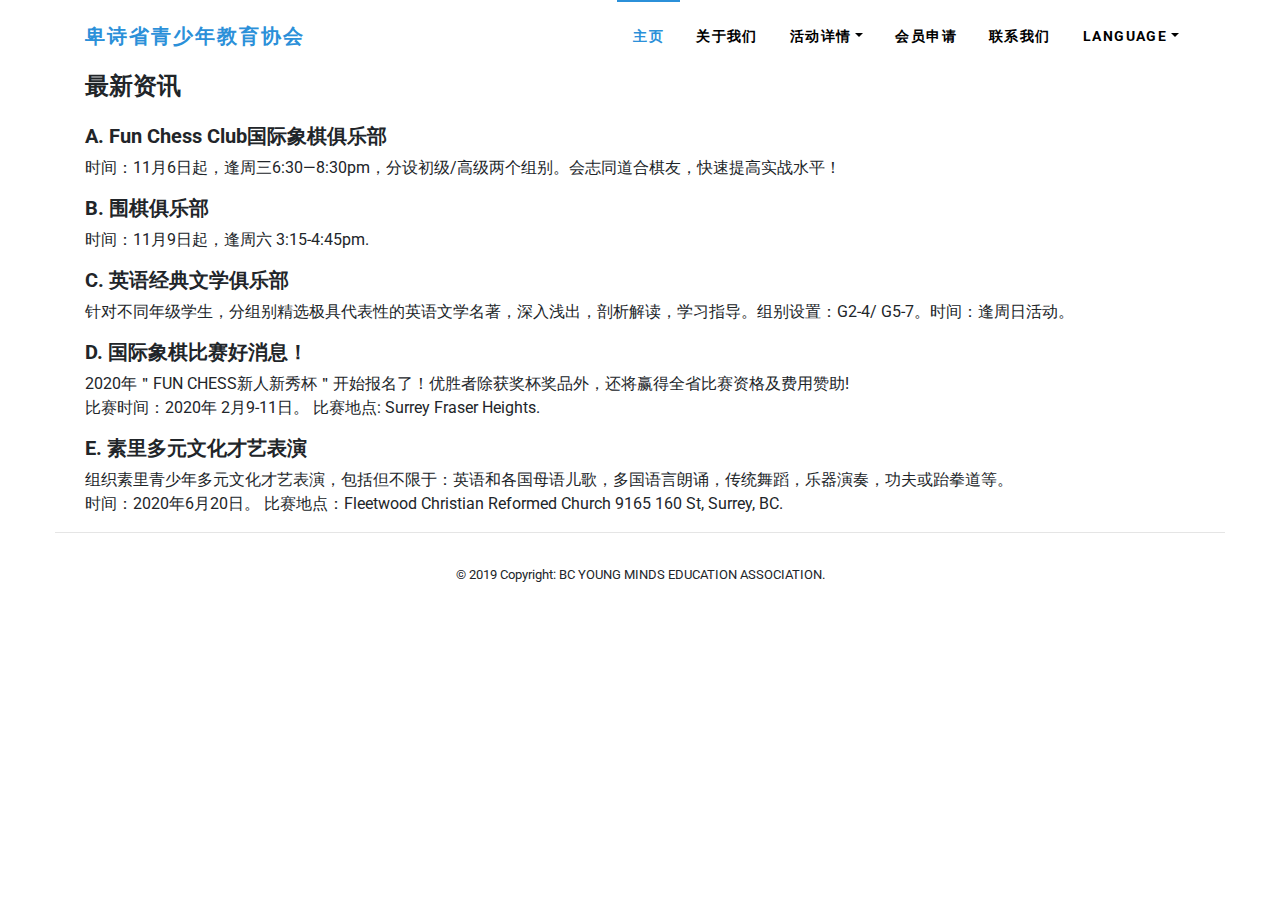
<file: current.html>
<!DOCTYPE html>
<html>
  <head>
    <meta charset="utf-8">
    <meta http-equiv="X-UA-Compatible" content="IE=edge">
    <title>BC YOUNG MINDS EDUCATION ASSOCIATION</title>
    <meta name="description" content="">
    <meta name="viewport" content="width=device-width, initial-scale=1">
    <meta name="robots" content="all,follow">
    <!-- Bootstrap CSS-->
    <link rel="stylesheet" href="vendor/bootstrap/css/bootstrap.min.css">
    <!-- Google fonts-->
    <link rel="stylesheet" href="https://fonts.googleapis.com/css?family=Roboto:300,400,700">
    <!-- Icon fonts-->
    <link rel="stylesheet" href="css/pe-icon-7-stroke.css">
    <!-- Lightbox CSS-->
    <link rel="stylesheet" href="vendor/lightbox2/css/lightbox.min.css">
    <!-- Leaflet CSS-->
    <link rel="stylesheet" href="vendor/leaflet/leaflet.css">
    <!-- theme stylesheet-->
    <link rel="stylesheet" href="css/style.default.css" id="theme-stylesheet">
    <!-- Custom stylesheet - for your changes-->
    <link rel="stylesheet" href="css/custom.css">
    <!-- Favicon-->
    <link rel="shortcut icon" href="img/favicon.png">

  </head>
  <body>

    <!-- navbar-->
    <header class="header">
        <nav class="navbar navbar-expand-lg py-lg-0">
          <div class="container"><a href="index.html" class="navbar-brand text-uppercase font-weight-bold">卑诗省青少年教育协会</a>
            <button type="button" data-toggle="collapse" data-target="#navbarSupportedContent" aria-controls="navbarSupportedContent" aria-expanded="false" aria-label="Toggle navigation" class="navbar-toggler navbar-toggler-right small"><span class="text-uppercase mr-2">Menu</span><i class="fas fa-bars"></i></button>
            
            <div id="navbarSupportedContent" class="collapse navbar-collapse">
              <ul class="navbar-nav ml-auto d-lg-flex align-items-lg-center">
                <li class="nav-item"><a href="index.html" class="nav-link font-weight-bold 
                  text-uppercase px-lg-3 py-lg-4 active">主页</a>
                </li>
                <li class="nav-item"><a href="about.html" class="nav-link font-weight-bold 
                  text-uppercase px-lg-3 py-lg-4">关于我们</a>
                </li>
                <li class="nav-item dropdown"><a id="navbarDropdownMenuLink" href="#" data-toggle="dropdown" aria-haspopup="true" 
                  aria-expanded="false" class="nav-link font-weight-bold text-uppercase px-lg-3 py-lg-4 dropdown-toggle">活动详情</a>
                  <div aria-labelledby="navbarDropdownMenuLink" class="dropdown-menu mt-0">
                    <a href="current.html" class="dropdown-item small text-uppercase">最新资讯</a>
                    <a href="history.html" class="dropdown-item small text-uppercase">精彩历史</a>
                </li>
                <li class="nav-item"><a href="application.html" class="nav-link font-weight-bold 
                  text-uppercase px-lg-3 py-lg-4">会员申请</a>
                </li>
                <li class="nav-item"><a href="contact.html" class="nav-link font-weight-bold 
                  text-uppercase px-lg-3 py-lg-4">联系我们</a>
                </li>
         
                <li class="nav-item dropdown"><a id="navbarDropdownMenuLink" href="#" data-toggle="dropdown" aria-haspopup="true" 
                  aria-expanded="false" class="nav-link font-weight-bold text-uppercase px-lg-3 py-lg-4 dropdown-toggle">Language</a>
                  <div aria-labelledby="navbarDropdownMenuLink" class="dropdown-menu mt-0">
                  <a href="index_EN.html" class="dropdown-item small text-uppercase">English</a>
                  <a href="index.html" class="dropdown-item small text-uppercase">简体中文</a>
                </li>
               
              </ul>
            </div>
          </div>
        </nav>
      </header>
  
    <section>
      <div class="container">
        <h4 class="mb-4">最新资讯</h4>
        <h5>A. Fun Chess Club国际象棋俱乐部</h5>
        <p>时间：11月6日起，逢周三6:30—8:30pm，分设初级/高级两个组别。会志同道合棋友，快速提高实战水平！</p>

        <h5>B. 围棋俱乐部</h5>
        <p>时间：11月9日起，逢周六 3:15-4:45pm.</p>

        <h5>C. 英语经典文学俱乐部</h5>
        <p>针对不同年级学生，分组别精选极具代表性的英语文学名著，深入浅出，剖析解读，学习指导。组别设置：G2-4/ G5-7。时间：逢周日活动。</p>

        <h5>D. 国际象棋比赛好消息！</h5>
        <p>2020年＂FUN CHESS新人新秀杯＂开始报名了！优胜者除获奖杯奖品外，还将赢得全省比赛资格及费用赞助! <br> 
        比赛时间：2020年 2月9-11日。 比赛地点: Surrey Fraser Heights.</p>

        <h5>E. 素里多元文化才艺表演</h5>
        <p>组织素里青少年多元文化才艺表演，包括但不限于：英语和各国母语儿歌，多国语言朗诵，传统舞蹈，乐器演奏，功夫或跆拳道等。<br>
        时间：2020年6月20日。 比赛地点：Fleetwood Christian Reformed Church 9165 160 St, Surrey, BC.</p>
        
      </div>
    </section>

    <hr class="container">
    <footer class="page-footer font-small blue">
      <div class="footer-copyright text-center py-3">© 2019 Copyright: BC YOUNG MINDS EDUCATION ASSOCIATION.</div>
    </footer>

    <!-- JavaScript files-->
    <script src="vendor/jquery/jquery.min.js"></script>
    <script src="vendor/bootstrap/js/bootstrap.bundle.min.js"></script>
    <script src="vendor/lightbox2/js/lightbox.min.js"></script>
    <script src="vendor/leaflet/leaflet.js"></script>
    <script src="js/front.js"></script>
    <link rel="stylesheet" href="https://use.fontawesome.com/releases/v5.7.1/css/all.css" integrity="sha384-fnmOCqbTlWIlj8LyTjo7mOUStjsKC4pOpQbqyi7RrhN7udi9RwhKkMHpvLbHG9Sr" crossorigin="anonymous">
  </body>
</html>
</file>
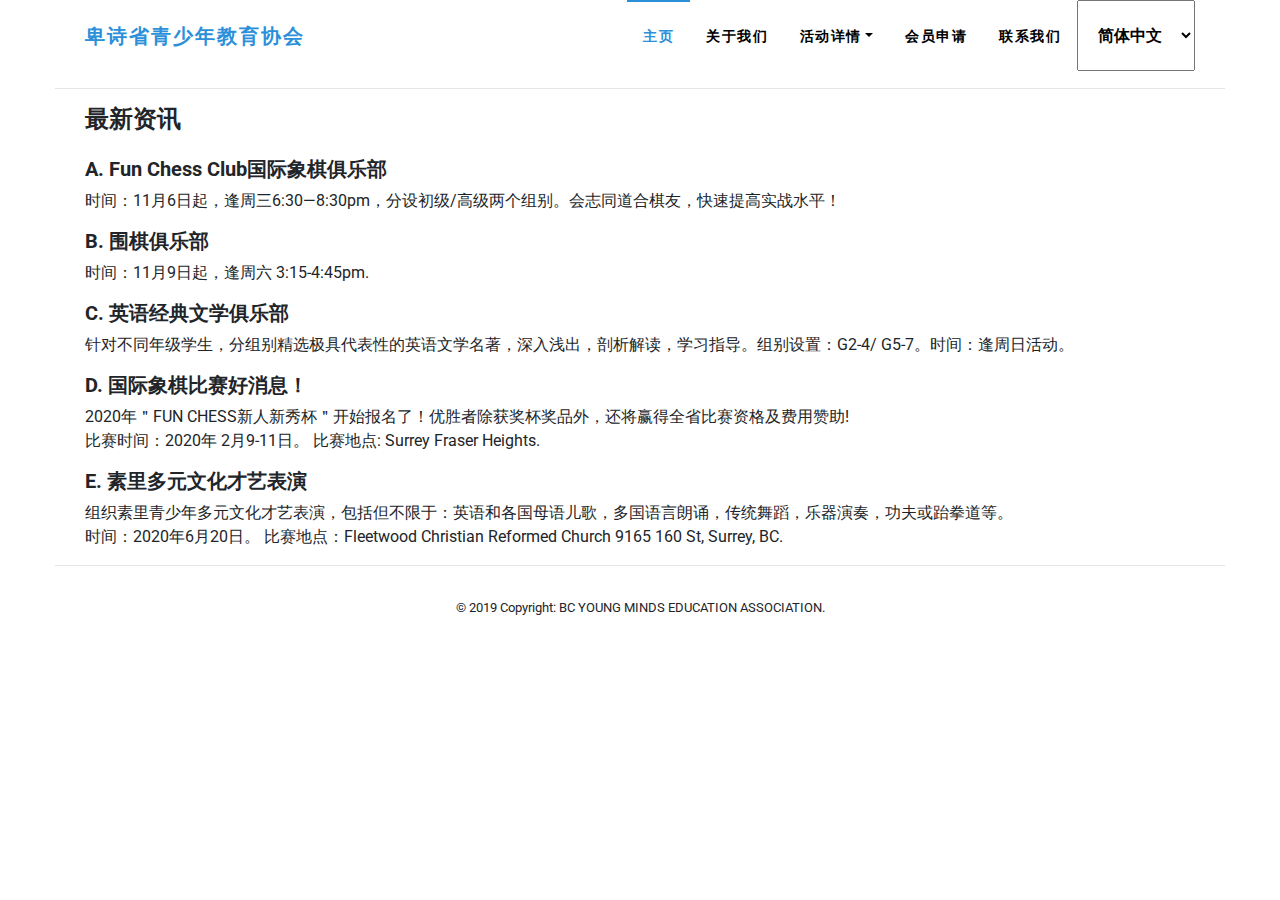
<file: current_EN.html>
<!DOCTYPE html>
<html>
  <head>
    <meta charset="utf-8">
    <meta http-equiv="X-UA-Compatible" content="IE=edge">
    <title>BC YOUNG MINDS EDUCATION ASSOCIATION</title>
    <meta name="description" content="">
    <meta name="viewport" content="width=device-width, initial-scale=1">
    <meta name="robots" content="all,follow">
    <!-- Bootstrap CSS-->
    <link rel="stylesheet" href="vendor/bootstrap/css/bootstrap.min.css">
    <!-- Google fonts-->
    <link rel="stylesheet" href="https://fonts.googleapis.com/css?family=Roboto:300,400,700">
    <!-- Icon fonts-->
    <link rel="stylesheet" href="css/pe-icon-7-stroke.css">
    <!-- Lightbox CSS-->
    <link rel="stylesheet" href="vendor/lightbox2/css/lightbox.min.css">
    <!-- Leaflet CSS-->
    <link rel="stylesheet" href="vendor/leaflet/leaflet.css">
    <!-- theme stylesheet-->
    <link rel="stylesheet" href="css/style.default.css" id="theme-stylesheet">
    <!-- Custom stylesheet - for your changes-->
    <link rel="stylesheet" href="css/custom.css">
    <!-- Favicon-->
    <link rel="shortcut icon" href="img/favicon.png">

  </head>
  <body>

    <!-- navbar-->
    <header class="header">
        <nav class="navbar navbar-expand-lg py-lg-0">
          <div class="container"><a href="index.html" class="navbar-brand text-uppercase font-weight-bold">卑诗省青少年教育协会</a>
            <button type="button" data-toggle="collapse" data-target="#navbarSupportedContent" aria-controls="navbarSupportedContent" aria-expanded="false" aria-label="Toggle navigation" class="navbar-toggler navbar-toggler-right small"><span class="text-uppercase mr-2">Menu</span><i class="fas fa-bars"></i></button>
            
            <div id="navbarSupportedContent" class="collapse navbar-collapse">
              <ul class="navbar-nav ml-auto d-lg-flex align-items-lg-center">
                <li class="nav-item"><a href="index.html" class="nav-link font-weight-bold 
                  text-uppercase px-lg-3 py-lg-4 active">主页</a>
                </li>
                <li class="nav-item"><a href="about.html" class="nav-link font-weight-bold 
                  text-uppercase px-lg-3 py-lg-4">关于我们</a>
                </li>
                <li class="nav-item dropdown"><a id="navbarDropdownMenuLink" href="#" data-toggle="dropdown" aria-haspopup="true" 
                  aria-expanded="false" class="nav-link font-weight-bold text-uppercase px-lg-3 py-lg-4 dropdown-toggle">活动详情</a>
                  <div aria-labelledby="navbarDropdownMenuLink" class="dropdown-menu mt-0">
                    <a href="current.html" class="dropdown-item small text-uppercase">最新资讯</a>
                    <a href="history.html" class="dropdown-item small text-uppercase">精彩历史</a>
                </li>
                <li class="nav-item"><a href="application.html" class="nav-link font-weight-bold 
                  text-uppercase px-lg-3 py-lg-4">会员申请</a>
                </li>
                <li class="nav-item"><a href="contact.html" class="nav-link font-weight-bold 
                  text-uppercase px-lg-3 py-lg-4">联系我们</a>
                </li>
         
                <select class=" selectpicker font-weight-bold  px-lg-3 py-lg-4">
                  <option><a href="Chinese/index.html">简体中文</a></option>
                  <option><a href="English/index.html">English</a></option>         
                </select>
               
              </ul>
            </div>
          </div>
        </nav>
      </header>

    <hr class="container">

    <section>
      <div class="container">
        <h4 class="mb-4">最新资讯</h4>
        <h5>A. Fun Chess Club国际象棋俱乐部</h5>
        <p>时间：11月6日起，逢周三6:30—8:30pm，分设初级/高级两个组别。会志同道合棋友，快速提高实战水平！</p>

        <h5>B. 围棋俱乐部</h5>
        <p>时间：11月9日起，逢周六 3:15-4:45pm.</p>

        <h5>C. 英语经典文学俱乐部</h5>
        <p>针对不同年级学生，分组别精选极具代表性的英语文学名著，深入浅出，剖析解读，学习指导。组别设置：G2-4/ G5-7。时间：逢周日活动。</p>

        <h5>D. 国际象棋比赛好消息！</h5>
        <p>2020年＂FUN CHESS新人新秀杯＂开始报名了！优胜者除获奖杯奖品外，还将赢得全省比赛资格及费用赞助! <br> 
        比赛时间：2020年 2月9-11日。 比赛地点: Surrey Fraser Heights.</p>

        <h5>E. 素里多元文化才艺表演</h5>
        <p>组织素里青少年多元文化才艺表演，包括但不限于：英语和各国母语儿歌，多国语言朗诵，传统舞蹈，乐器演奏，功夫或跆拳道等。<br>
        时间：2020年6月20日。 比赛地点：Fleetwood Christian Reformed Church 9165 160 St, Surrey, BC.</p>
        
      </div>
    </section>

    <hr class="container">
    <footer class="page-footer font-small blue">
      <div class="footer-copyright text-center py-3">© 2019 Copyright: BC YOUNG MINDS EDUCATION ASSOCIATION.</div>
    </footer>

    <!-- JavaScript files-->
    <script src="vendor/jquery/jquery.min.js"></script>
    <script src="vendor/bootstrap/js/bootstrap.bundle.min.js"></script>
    <script src="vendor/lightbox2/js/lightbox.min.js"></script>
    <script src="vendor/leaflet/leaflet.js"></script>
    <script src="js/front.js"></script>
    <link rel="stylesheet" href="https://use.fontawesome.com/releases/v5.7.1/css/all.css" integrity="sha384-fnmOCqbTlWIlj8LyTjo7mOUStjsKC4pOpQbqyi7RrhN7udi9RwhKkMHpvLbHG9Sr" crossorigin="anonymous">
  </body>
</html>
</file>
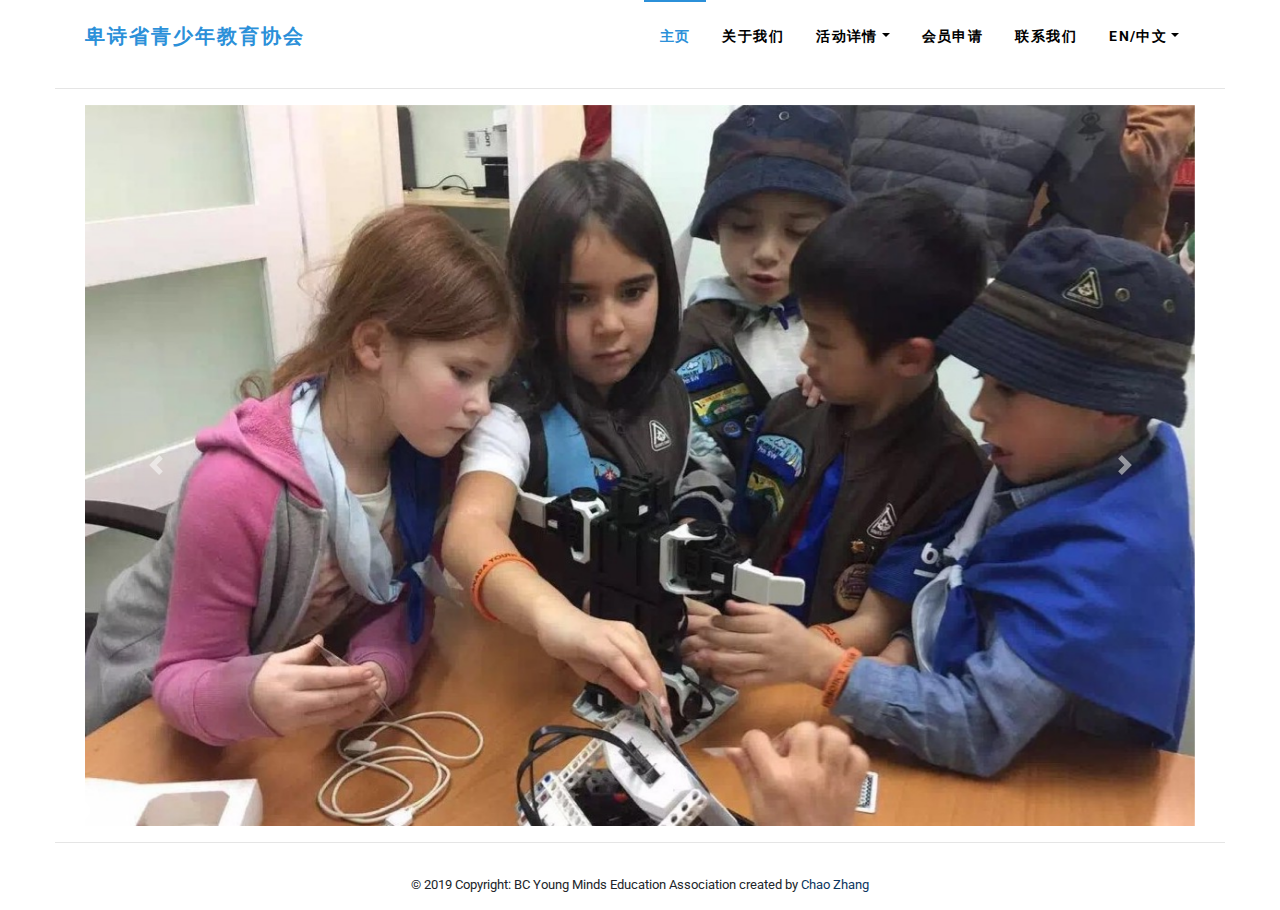
<file: index_CN.html>
<!DOCTYPE html>
<html>
  <head>
    <meta charset="utf-8">
    <meta http-equiv="X-UA-Compatible" content="IE=edge">
    <title>BC YOUNG MINDS EDUCATION ASSOCIATION</title>
    <meta name="description" content="">
    <meta name="viewport" content="width=device-width, initial-scale=1">
    <meta name="robots" content="all,follow">
    <!-- Bootstrap CSS-->
    <link rel="stylesheet" href="vendor/bootstrap/css/bootstrap.min.css">
    <!-- Google fonts-->
    <link rel="stylesheet" href="https://fonts.googleapis.com/css?family=Roboto:300,400,700">
    <!-- Icon fonts-->
    <link rel="stylesheet" href="css/pe-icon-7-stroke.css">
    <!-- Lightbox CSS-->
    <link rel="stylesheet" href="vendor/lightbox2/css/lightbox.min.css">
    <!-- Leaflet CSS-->
    <link rel="stylesheet" href="vendor/leaflet/leaflet.css">
    <!-- theme stylesheet-->
    <link rel="stylesheet" href="css/style.default.css" id="theme-stylesheet">
    <!-- Custom stylesheet - for your changes-->
    <link rel="stylesheet" href="css/custom.css">
    <!-- Favicon-->
    <link rel="shortcut icon" href="img/favicon.png">

  </head>
  <body>

    <!-- navbar-->
    <header class="header">
      <nav class="navbar navbar-expand-lg py-lg-0">
        <div class="container"><a href="index_CN.html" class="navbar-brand text-uppercase font-weight-bold">卑诗省青少年教育协会</a>
          <button type="button" data-toggle="collapse" data-target="#navbarSupportedContent" aria-controls="navbarSupportedContent" aria-expanded="false" aria-label="Toggle navigation" class="navbar-toggler navbar-toggler-right small"><span class="text-uppercase mr-2">Menu</span><i class="fas fa-bars"></i></button>
          
          <div id="navbarSupportedContent" class="collapse navbar-collapse">
            <ul class="navbar-nav ml-auto d-lg-flex align-items-lg-center">
              <li class="nav-item"><a href="index_CN.html" class="nav-link font-weight-bold 
                text-uppercase px-lg-3 py-lg-4 active">主页</a>
              </li>
              <li class="nav-item"><a href="about.html" class="nav-link font-weight-bold 
                text-uppercase px-lg-3 py-lg-4">关于我们</a>
              </li>
              <li class="nav-item dropdown"><a id="navbarDropdownMenuLink" href="#" data-toggle="dropdown" aria-haspopup="true" 
                aria-expanded="false" class="nav-link font-weight-bold text-uppercase px-lg-3 py-lg-4 dropdown-toggle">活动详情</a>
                <div aria-labelledby="navbarDropdownMenuLink" class="dropdown-menu mt-0">
                  <a href="current.html" class="dropdown-item small text-uppercase">最新资讯</a>
                  <a href="history.html" class="dropdown-item small text-uppercase">精彩历史</a>
              </li>
              <li class="nav-item"><a href="application.html" class="nav-link font-weight-bold 
                text-uppercase px-lg-3 py-lg-4">会员申请</a>
              </li>
              <li class="nav-item"><a href="contact.html" class="nav-link font-weight-bold 
                text-uppercase px-lg-3 py-lg-4">联系我们</a>
              </li>
       
              <li class="nav-item dropdown"><a id="navbarDropdownMenuLink" href="#" data-toggle="dropdown" aria-haspopup="true" 
                aria-expanded="false" class="nav-link font-weight-bold text-uppercase px-lg-3 py-lg-4 dropdown-toggle">EN/中文</a>
                <div aria-labelledby="navbarDropdownMenuLink" class="dropdown-menu mt-0">
                <a href="index_EN.html" class="dropdown-item small text-uppercase">English</a>
                <a href="index_CN.html" class="dropdown-item small text-uppercase">简体中文</a>
              </li>
             
            </ul>
          </div>
        </div>
      </nav>
    </header>
    <hr class="container">
 
    <div id="carouselExampleInterval" class="carousel slide container" data-ride="carousel">
        <div class="carousel-inner">
          <div class="carousel-item active" data-interval="2000">
            <img src="show/1.jpg" class="d-block w-100" alt="...">
          </div>
          <div class="carousel-item" data-interval="2000">
            <img src="show/2.JPG" class="d-block w-100" alt="...">
          </div>
          <div class="carousel-item" data-interval="2000">
            <img src="show/3.jpg" class="d-block w-100" alt="...">
          </div>
          <div class="carousel-item" data-interval="2000">
            <img src="show/4.jpg" class="d-block w-100" alt="...">
          </div>
        </div>
        <a class="carousel-control-prev" href="#carouselExampleInterval" role="button" data-slide="prev">
          <span class="carousel-control-prev-icon" aria-hidden="true"></span>
          <span class="sr-only">Previous</span>
        </a>
        <a class="carousel-control-next" href="#carouselExampleInterval" role="button" data-slide="next">
          <span class="carousel-control-next-icon" aria-hidden="true"></span>
          <span class="sr-only">Next</span>
        </a>
      </div>

      <footer>
          <hr class="container">
          <div class="text-center py-3">© 2019 Copyright: BC Young Minds Education Association
              created by <a href="https://chaozhang.ca" style="color: rgb(10, 54, 95);">Chao Zhang</a>
          </div>
      </footer>
      

    <!-- JavaScript files-->
    <script src="js/translate.js"></script>
    <script src="vendor/jquery/jquery.min.js"></script>
    <script src="vendor/bootstrap/js/bootstrap.bundle.min.js"></script>
    <script src="vendor/lightbox2/js/lightbox.min.js"></script>
    <script src="vendor/leaflet/leaflet.js"></script>
    <script src="js/front.js"></script>
    <!-- FontAwesome CSS - loading as last, so it doesn't block rendering-->
    <link rel="stylesheet" href="https://use.fontawesome.com/releases/v5.7.1/css/all.css" integrity="sha384-fnmOCqbTlWIlj8LyTjo7mOUStjsKC4pOpQbqyi7RrhN7udi9RwhKkMHpvLbHG9Sr" crossorigin="anonymous">
  </body>
</html>
</file>
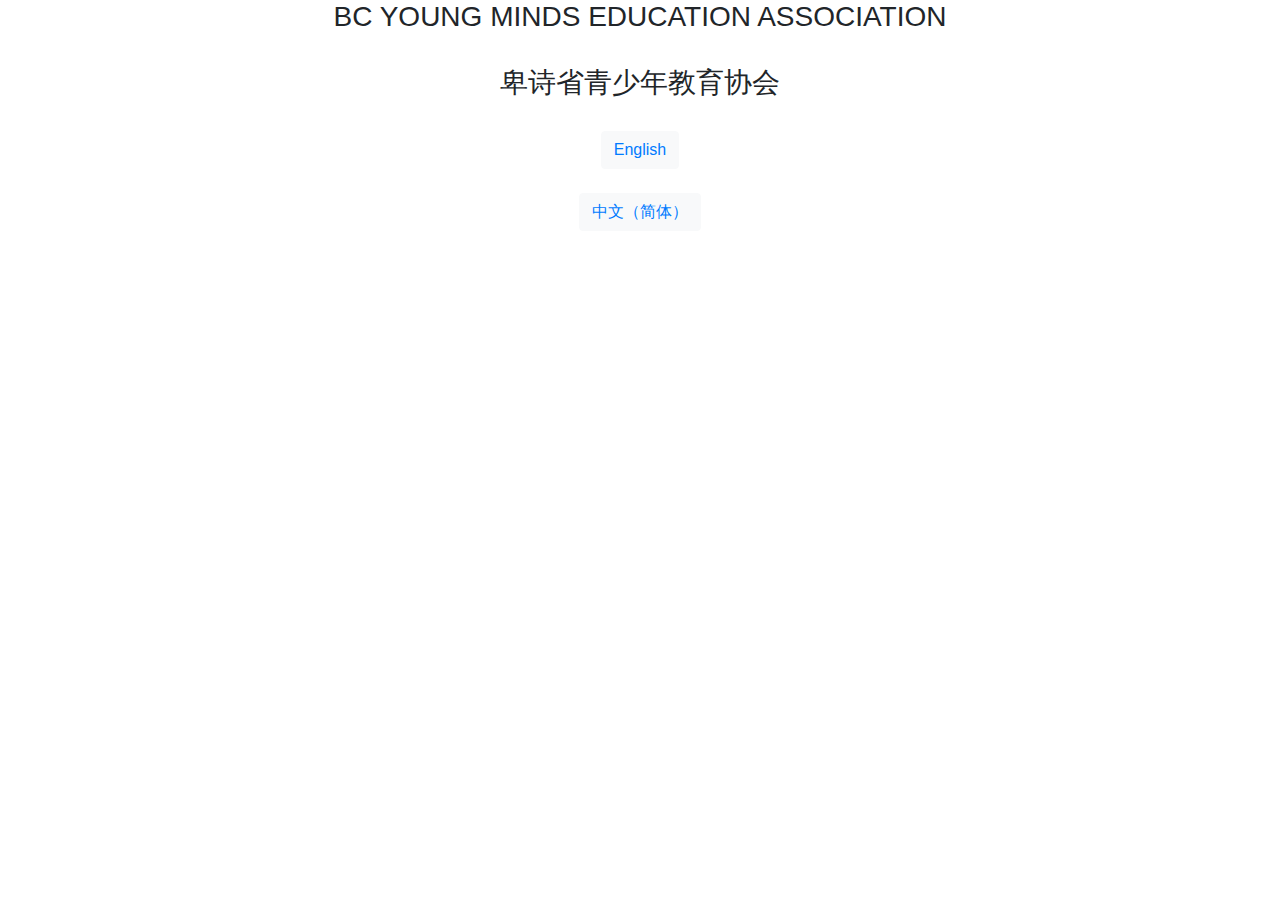
<file: landing_page.html>
<!DOCTYPE html>
<html>
  <head>
    <meta charset="utf-8">

    <title>BC YMDA</title>

   
    <!-- Bootstrap CSS-->
    <link rel="stylesheet" href="vendor/bootstrap/css/bootstrap.min.css">
    <link rel="stylesheet" href="css/custom.css">
    <!-- Google fonts-->
    <!-- <link rel="stylesheet" href="https://fonts.googleapis.com/css?family=Roboto:300,400,700"> -->
   
  </head>
  <body>

    <div class="col-xs-1 landing" align="center">
        <h3 >BC YOUNG MINDS EDUCATION ASSOCIATION</h1> <br> 
        <h3>卑诗省青少年教育协会</h1> <br>

        <button type="button" class="btn btn-light"><a href="index_EN.html">English</a></button> <br> <br>
        <button type="button" class="btn btn-light"><a href="index_CN.html">中文（简体）</a></button>
    </div>

    
    <!-- <footer>
        <hr class="container">
        <div class="text-center py-3">© 2019 Copyright: BC Young Minds Education Association
            created by <a href="https://chaozhang.ca" style="color: rgb(10, 54, 95);">Chao Zhang</a>
        </div>
    </footer> -->

    <!-- JavaScript files-->
    <script src="js/translate.js"></script>
    <script src="vendor/jquery/jquery.min.js"></script>
    <script src="vendor/bootstrap/js/bootstrap.bundle.min.js"></script>
    <script src="vendor/lightbox2/js/lightbox.min.js"></script>
    <script src="vendor/leaflet/leaflet.js"></script>
    <script src="js/front.js"></script>
    <!-- FontAwesome CSS - loading as last, so it doesn't block rendering-->
    <link rel="stylesheet" href="https://use.fontawesome.com/releases/v5.7.1/css/all.css" integrity="sha384-fnmOCqbTlWIlj8LyTjo7mOUStjsKC4pOpQbqyi7RrhN7udi9RwhKkMHpvLbHG9Sr" crossorigin="anonymous">
  </body>
</html>
</file>
<file: css/pe-icon-7-stroke.css>
@font-face {
	font-family: 'Pe-icon-7-stroke';
	src:url('../fonts/Pe-icon-7-stroke.eot?d7yf1v');
	src:url('../fonts/Pe-icon-7-stroke.eot?#iefixd7yf1v') format('embedded-opentype'),
		url('../fonts/Pe-icon-7-stroke.woff?d7yf1v') format('woff'),
		url('../fonts/Pe-icon-7-stroke.ttf?d7yf1v') format('truetype'),
		url('../fonts/Pe-icon-7-stroke.svg?d7yf1v#Pe-icon-7-stroke') format('svg');
	font-weight: normal;
	font-style: normal;
}

[class^="pe-7s-"], [class*=" pe-7s-"] {
	display: inline-block;
	font-family: 'Pe-icon-7-stroke';
	speak: none;
	font-style: normal;
	font-weight: normal;
	font-variant: normal;
	text-transform: none;
	line-height: 1;

	/* Better Font Rendering =========== */
	-webkit-font-smoothing: antialiased;
	-moz-osx-font-smoothing: grayscale;
}

.pe-7s-album:before {
	content: "\e6aa";
}
.pe-7s-arc:before {
	content: "\e6ab";
}
.pe-7s-back-2:before {
	content: "\e6ac";
}
.pe-7s-bandaid:before {
	content: "\e6ad";
}
.pe-7s-car:before {
	content: "\e6ae";
}
.pe-7s-diamond:before {
	content: "\e6af";
}
.pe-7s-door-lock:before {
	content: "\e6b0";
}
.pe-7s-eyedropper:before {
	content: "\e6b1";
}
.pe-7s-female:before {
	content: "\e6b2";
}
.pe-7s-gym:before {
	content: "\e6b3";
}
.pe-7s-hammer:before {
	content: "\e6b4";
}
.pe-7s-headphones:before {
	content: "\e6b5";
}
.pe-7s-helm:before {
	content: "\e6b6";
}
.pe-7s-hourglass:before {
	content: "\e6b7";
}
.pe-7s-leaf:before {
	content: "\e6b8";
}
.pe-7s-magic-wand:before {
	content: "\e6b9";
}
.pe-7s-male:before {
	content: "\e6ba";
}
.pe-7s-map-2:before {
	content: "\e6bb";
}
.pe-7s-next-2:before {
	content: "\e6bc";
}
.pe-7s-paint-bucket:before {
	content: "\e6bd";
}
.pe-7s-pendrive:before {
	content: "\e6be";
}
.pe-7s-photo:before {
	content: "\e6bf";
}
.pe-7s-piggy:before {
	content: "\e6c0";
}
.pe-7s-plugin:before {
	content: "\e6c1";
}
.pe-7s-refresh-2:before {
	content: "\e6c2";
}
.pe-7s-rocket:before {
	content: "\e6c3";
}
.pe-7s-settings:before {
	content: "\e6c4";
}
.pe-7s-shield:before {
	content: "\e6c5";
}
.pe-7s-smile:before {
	content: "\e6c6";
}
.pe-7s-usb:before {
	content: "\e6c7";
}
.pe-7s-vector:before {
	content: "\e6c8";
}
.pe-7s-wine:before {
	content: "\e6c9";
}
.pe-7s-cloud-upload:before {
	content: "\e68a";
}
.pe-7s-cash:before {
	content: "\e68c";
}
.pe-7s-close:before {
	content: "\e680";
}
.pe-7s-bluetooth:before {
	content: "\e68d";
}
.pe-7s-cloud-download:before {
	content: "\e68b";
}
.pe-7s-way:before {
	content: "\e68e";
}
.pe-7s-close-circle:before {
	content: "\e681";
}
.pe-7s-id:before {
	content: "\e68f";
}
.pe-7s-angle-up:before {
	content: "\e682";
}
.pe-7s-wristwatch:before {
	content: "\e690";
}
.pe-7s-angle-up-circle:before {
	content: "\e683";
}
.pe-7s-world:before {
	content: "\e691";
}
.pe-7s-angle-right:before {
	content: "\e684";
}
.pe-7s-volume:before {
	content: "\e692";
}
.pe-7s-angle-right-circle:before {
	content: "\e685";
}
.pe-7s-users:before {
	content: "\e693";
}
.pe-7s-angle-left:before {
	content: "\e686";
}
.pe-7s-user-female:before {
	content: "\e694";
}
.pe-7s-angle-left-circle:before {
	content: "\e687";
}
.pe-7s-up-arrow:before {
	content: "\e695";
}
.pe-7s-angle-down:before {
	content: "\e688";
}
.pe-7s-switch:before {
	content: "\e696";
}
.pe-7s-angle-down-circle:before {
	content: "\e689";
}
.pe-7s-scissors:before {
	content: "\e697";
}
.pe-7s-wallet:before {
	content: "\e600";
}
.pe-7s-safe:before {
	content: "\e698";
}
.pe-7s-volume2:before {
	content: "\e601";
}
.pe-7s-volume1:before {
	content: "\e602";
}
.pe-7s-voicemail:before {
	content: "\e603";
}
.pe-7s-video:before {
	content: "\e604";
}
.pe-7s-user:before {
	content: "\e605";
}
.pe-7s-upload:before {
	content: "\e606";
}
.pe-7s-unlock:before {
	content: "\e607";
}
.pe-7s-umbrella:before {
	content: "\e608";
}
.pe-7s-trash:before {
	content: "\e609";
}
.pe-7s-tools:before {
	content: "\e60a";
}
.pe-7s-timer:before {
	content: "\e60b";
}
.pe-7s-ticket:before {
	content: "\e60c";
}
.pe-7s-target:before {
	content: "\e60d";
}
.pe-7s-sun:before {
	content: "\e60e";
}
.pe-7s-study:before {
	content: "\e60f";
}
.pe-7s-stopwatch:before {
	content: "\e610";
}
.pe-7s-star:before {
	content: "\e611";
}
.pe-7s-speaker:before {
	content: "\e612";
}
.pe-7s-signal:before {
	content: "\e613";
}
.pe-7s-shuffle:before {
	content: "\e614";
}
.pe-7s-shopbag:before {
	content: "\e615";
}
.pe-7s-share:before {
	content: "\e616";
}
.pe-7s-server:before {
	content: "\e617";
}
.pe-7s-search:before {
	content: "\e618";
}
.pe-7s-film:before {
	content: "\e6a5";
}
.pe-7s-science:before {
	content: "\e619";
}
.pe-7s-disk:before {
	content: "\e6a6";
}
.pe-7s-ribbon:before {
	content: "\e61a";
}
.pe-7s-repeat:before {
	content: "\e61b";
}
.pe-7s-refresh:before {
	content: "\e61c";
}
.pe-7s-add-user:before {
	content: "\e6a9";
}
.pe-7s-refresh-cloud:before {
	content: "\e61d";
}
.pe-7s-paperclip:before {
	content: "\e69c";
}
.pe-7s-radio:before {
	content: "\e61e";
}
.pe-7s-note2:before {
	content: "\e69d";
}
.pe-7s-print:before {
	content: "\e61f";
}
.pe-7s-network:before {
	content: "\e69e";
}
.pe-7s-prev:before {
	content: "\e620";
}
.pe-7s-mute:before {
	content: "\e69f";
}
.pe-7s-power:before {
	content: "\e621";
}
.pe-7s-medal:before {
	content: "\e6a0";
}
.pe-7s-portfolio:before {
	content: "\e622";
}
.pe-7s-like2:before {
	content: "\e6a1";
}
.pe-7s-plus:before {
	content: "\e623";
}
.pe-7s-left-arrow:before {
	content: "\e6a2";
}
.pe-7s-play:before {
	content: "\e624";
}
.pe-7s-key:before {
	content: "\e6a3";
}
.pe-7s-plane:before {
	content: "\e625";
}
.pe-7s-joy:before {
	content: "\e6a4";
}
.pe-7s-photo-gallery:before {
	content: "\e626";
}
.pe-7s-pin:before {
	content: "\e69b";
}
.pe-7s-phone:before {
	content: "\e627";
}
.pe-7s-plug:before {
	content: "\e69a";
}
.pe-7s-pen:before {
	content: "\e628";
}
.pe-7s-right-arrow:before {
	content: "\e699";
}
.pe-7s-paper-plane:before {
	content: "\e629";
}
.pe-7s-delete-user:before {
	content: "\e6a7";
}
.pe-7s-paint:before {
	content: "\e62a";
}
.pe-7s-bottom-arrow:before {
	content: "\e6a8";
}
.pe-7s-notebook:before {
	content: "\e62b";
}
.pe-7s-note:before {
	content: "\e62c";
}
.pe-7s-next:before {
	content: "\e62d";
}
.pe-7s-news-paper:before {
	content: "\e62e";
}
.pe-7s-musiclist:before {
	content: "\e62f";
}
.pe-7s-music:before {
	content: "\e630";
}
.pe-7s-mouse:before {
	content: "\e631";
}
.pe-7s-more:before {
	content: "\e632";
}
.pe-7s-moon:before {
	content: "\e633";
}
.pe-7s-monitor:before {
	content: "\e634";
}
.pe-7s-micro:before {
	content: "\e635";
}
.pe-7s-menu:before {
	content: "\e636";
}
.pe-7s-map:before {
	content: "\e637";
}
.pe-7s-map-marker:before {
	content: "\e638";
}
.pe-7s-mail:before {
	content: "\e639";
}
.pe-7s-mail-open:before {
	content: "\e63a";
}
.pe-7s-mail-open-file:before {
	content: "\e63b";
}
.pe-7s-magnet:before {
	content: "\e63c";
}
.pe-7s-loop:before {
	content: "\e63d";
}
.pe-7s-look:before {
	content: "\e63e";
}
.pe-7s-lock:before {
	content: "\e63f";
}
.pe-7s-lintern:before {
	content: "\e640";
}
.pe-7s-link:before {
	content: "\e641";
}
.pe-7s-like:before {
	content: "\e642";
}
.pe-7s-light:before {
	content: "\e643";
}
.pe-7s-less:before {
	content: "\e644";
}
.pe-7s-keypad:before {
	content: "\e645";
}
.pe-7s-junk:before {
	content: "\e646";
}
.pe-7s-info:before {
	content: "\e647";
}
.pe-7s-home:before {
	content: "\e648";
}
.pe-7s-help2:before {
	content: "\e649";
}
.pe-7s-help1:before {
	content: "\e64a";
}
.pe-7s-graph3:before {
	content: "\e64b";
}
.pe-7s-graph2:before {
	content: "\e64c";
}
.pe-7s-graph1:before {
	content: "\e64d";
}
.pe-7s-graph:before {
	content: "\e64e";
}
.pe-7s-global:before {
	content: "\e64f";
}
.pe-7s-gleam:before {
	content: "\e650";
}
.pe-7s-glasses:before {
	content: "\e651";
}
.pe-7s-gift:before {
	content: "\e652";
}
.pe-7s-folder:before {
	content: "\e653";
}
.pe-7s-flag:before {
	content: "\e654";
}
.pe-7s-filter:before {
	content: "\e655";
}
.pe-7s-file:before {
	content: "\e656";
}
.pe-7s-expand1:before {
	content: "\e657";
}
.pe-7s-exapnd2:before {
	content: "\e658";
}
.pe-7s-edit:before {
	content: "\e659";
}
.pe-7s-drop:before {
	content: "\e65a";
}
.pe-7s-drawer:before {
	content: "\e65b";
}
.pe-7s-download:before {
	content: "\e65c";
}
.pe-7s-display2:before {
	content: "\e65d";
}
.pe-7s-display1:before {
	content: "\e65e";
}
.pe-7s-diskette:before {
	content: "\e65f";
}
.pe-7s-date:before {
	content: "\e660";
}
.pe-7s-cup:before {
	content: "\e661";
}
.pe-7s-culture:before {
	content: "\e662";
}
.pe-7s-crop:before {
	content: "\e663";
}
.pe-7s-credit:before {
	content: "\e664";
}
.pe-7s-copy-file:before {
	content: "\e665";
}
.pe-7s-config:before {
	content: "\e666";
}
.pe-7s-compass:before {
	content: "\e667";
}
.pe-7s-comment:before {
	content: "\e668";
}
.pe-7s-coffee:before {
	content: "\e669";
}
.pe-7s-cloud:before {
	content: "\e66a";
}
.pe-7s-clock:before {
	content: "\e66b";
}
.pe-7s-check:before {
	content: "\e66c";
}
.pe-7s-chat:before {
	content: "\e66d";
}
.pe-7s-cart:before {
	content: "\e66e";
}
.pe-7s-camera:before {
	content: "\e66f";
}
.pe-7s-call:before {
	content: "\e670";
}
.pe-7s-calculator:before {
	content: "\e671";
}
.pe-7s-browser:before {
	content: "\e672";
}
.pe-7s-box2:before {
	content: "\e673";
}
.pe-7s-box1:before {
	content: "\e674";
}
.pe-7s-bookmarks:before {
	content: "\e675";
}
.pe-7s-bicycle:before {
	content: "\e676";
}
.pe-7s-bell:before {
	content: "\e677";
}
.pe-7s-battery:before {
	content: "\e678";
}
.pe-7s-ball:before {
	content: "\e679";
}
.pe-7s-back:before {
	content: "\e67a";
}
.pe-7s-attention:before {
	content: "\e67b";
}
.pe-7s-anchor:before {
	content: "\e67c";
}
.pe-7s-albums:before {
	content: "\e67d";
}
.pe-7s-alarm:before {
	content: "\e67e";
}
.pe-7s-airplay:before {
	content: "\e67f";
}
</file>
<file: vendor/leaflet/leaflet.css>
/* required styles */

.leaflet-pane,
.leaflet-tile,
.leaflet-marker-icon,
.leaflet-marker-shadow,
.leaflet-tile-container,
.leaflet-pane > svg,
.leaflet-pane > canvas,
.leaflet-zoom-box,
.leaflet-image-layer,
.leaflet-layer {
	position: absolute;
	left: 0;
	top: 0;
	}
.leaflet-container {
	overflow: hidden;
	}
.leaflet-tile,
.leaflet-marker-icon,
.leaflet-marker-shadow {
	-webkit-user-select: none;
	   -moz-user-select: none;
	        user-select: none;
	  -webkit-user-drag: none;
	}
/* Prevents IE11 from highlighting tiles in blue */
.leaflet-tile::selection {
	background: transparent;
}
/* Safari renders non-retina tile on retina better with this, but Chrome is worse */
.leaflet-safari .leaflet-tile {
	image-rendering: -webkit-optimize-contrast;
	}
/* hack that prevents hw layers "stretching" when loading new tiles */
.leaflet-safari .leaflet-tile-container {
	width: 1600px;
	height: 1600px;
	-webkit-transform-origin: 0 0;
	}
.leaflet-marker-icon,
.leaflet-marker-shadow {
	display: block;
	}
/* .leaflet-container svg: reset svg max-width decleration shipped in Joomla! (joomla.org) 3.x */
/* .leaflet-container img: map is broken in FF if you have max-width: 100% on tiles */
.leaflet-container .leaflet-overlay-pane svg,
.leaflet-container .leaflet-marker-pane img,
.leaflet-container .leaflet-shadow-pane img,
.leaflet-container .leaflet-tile-pane img,
.leaflet-container img.leaflet-image-layer,
.leaflet-container .leaflet-tile {
	max-width: none !important;
	max-height: none !important;
	}

.leaflet-container.leaflet-touch-zoom {
	-ms-touch-action: pan-x pan-y;
	touch-action: pan-x pan-y;
	}
.leaflet-container.leaflet-touch-drag {
	-ms-touch-action: pinch-zoom;
	/* Fallback for FF which doesn't support pinch-zoom */
	touch-action: none;
	touch-action: pinch-zoom;
}
.leaflet-container.leaflet-touch-drag.leaflet-touch-zoom {
	-ms-touch-action: none;
	touch-action: none;
}
.leaflet-container {
	-webkit-tap-highlight-color: transparent;
}
.leaflet-container a {
	-webkit-tap-highlight-color: rgba(51, 181, 229, 0.4);
}
.leaflet-tile {
	filter: inherit;
	visibility: hidden;
	}
.leaflet-tile-loaded {
	visibility: inherit;
	}
.leaflet-zoom-box {
	width: 0;
	height: 0;
	-moz-box-sizing: border-box;
	     box-sizing: border-box;
	z-index: 800;
	}
/* workaround for https://bugzilla.mozilla.org/show_bug.cgi?id=888319 */
.leaflet-overlay-pane svg {
	-moz-user-select: none;
	}

.leaflet-pane         { z-index: 400; }

.leaflet-tile-pane    { z-index: 200; }
.leaflet-overlay-pane { z-index: 400; }
.leaflet-shadow-pane  { z-index: 500; }
.leaflet-marker-pane  { z-index: 600; }
.leaflet-tooltip-pane   { z-index: 650; }
.leaflet-popup-pane   { z-index: 700; }

.leaflet-map-pane canvas { z-index: 100; }
.leaflet-map-pane svg    { z-index: 200; }

.leaflet-vml-shape {
	width: 1px;
	height: 1px;
	}
.lvml {
	behavior: url(#default#VML);
	display: inline-block;
	position: absolute;
	}


/* control positioning */

.leaflet-control {
	position: relative;
	z-index: 800;
	pointer-events: visiblePainted; /* IE 9-10 doesn't have auto */
	pointer-events: auto;
	}
.leaflet-top,
.leaflet-bottom {
	position: absolute;
	z-index: 1000;
	pointer-events: none;
	}
.leaflet-top {
	top: 0;
	}
.leaflet-right {
	right: 0;
	}
.leaflet-bottom {
	bottom: 0;
	}
.leaflet-left {
	left: 0;
	}
.leaflet-control {
	float: left;
	clear: both;
	}
.leaflet-right .leaflet-control {
	float: right;
	}
.leaflet-top .leaflet-control {
	margin-top: 10px;
	}
.leaflet-bottom .leaflet-control {
	margin-bottom: 10px;
	}
.leaflet-left .leaflet-control {
	margin-left: 10px;
	}
.leaflet-right .leaflet-control {
	margin-right: 10px;
	}


/* zoom and fade animations */

.leaflet-fade-anim .leaflet-tile {
	will-change: opacity;
	}
.leaflet-fade-anim .leaflet-popup {
	opacity: 0;
	-webkit-transition: opacity 0.2s linear;
	   -moz-transition: opacity 0.2s linear;
	        transition: opacity 0.2s linear;
	}
.leaflet-fade-anim .leaflet-map-pane .leaflet-popup {
	opacity: 1;
	}
.leaflet-zoom-animated {
	-webkit-transform-origin: 0 0;
	    -ms-transform-origin: 0 0;
	        transform-origin: 0 0;
	}
.leaflet-zoom-anim .leaflet-zoom-animated {
	will-change: transform;
	}
.leaflet-zoom-anim .leaflet-zoom-animated {
	-webkit-transition: -webkit-transform 0.25s cubic-bezier(0,0,0.25,1);
	   -moz-transition:    -moz-transform 0.25s cubic-bezier(0,0,0.25,1);
	        transition:         transform 0.25s cubic-bezier(0,0,0.25,1);
	}
.leaflet-zoom-anim .leaflet-tile,
.leaflet-pan-anim .leaflet-tile {
	-webkit-transition: none;
	   -moz-transition: none;
	        transition: none;
	}

.leaflet-zoom-anim .leaflet-zoom-hide {
	visibility: hidden;
	}


/* cursors */

.leaflet-interactive {
	cursor: pointer;
	}
.leaflet-grab {
	cursor: -webkit-grab;
	cursor:    -moz-grab;
	cursor:         grab;
	}
.leaflet-crosshair,
.leaflet-crosshair .leaflet-interactive {
	cursor: crosshair;
	}
.leaflet-popup-pane,
.leaflet-control {
	cursor: auto;
	}
.leaflet-dragging .leaflet-grab,
.leaflet-dragging .leaflet-grab .leaflet-interactive,
.leaflet-dragging .leaflet-marker-draggable {
	cursor: move;
	cursor: -webkit-grabbing;
	cursor:    -moz-grabbing;
	cursor:         grabbing;
	}

/* marker & overlays interactivity */
.leaflet-marker-icon,
.leaflet-marker-shadow,
.leaflet-image-layer,
.leaflet-pane > svg path,
.leaflet-tile-container {
	pointer-events: none;
	}

.leaflet-marker-icon.leaflet-interactive,
.leaflet-image-layer.leaflet-interactive,
.leaflet-pane > svg path.leaflet-interactive,
svg.leaflet-image-layer.leaflet-interactive path {
	pointer-events: visiblePainted; /* IE 9-10 doesn't have auto */
	pointer-events: auto;
	}

/* visual tweaks */

.leaflet-container {
	background: #ddd;
	outline: 0;
	}
.leaflet-container a {
	color: #0078A8;
	}
.leaflet-container a.leaflet-active {
	outline: 2px solid orange;
	}
.leaflet-zoom-box {
	border: 2px dotted #38f;
	background: rgba(255,255,255,0.5);
	}


/* general typography */
.leaflet-container {
	font: 12px/1.5 "Helvetica Neue", Arial, Helvetica, sans-serif;
	}


/* general toolbar styles */

.leaflet-bar {
	box-shadow: 0 1px 5px rgba(0,0,0,0.65);
	border-radius: 4px;
	}
.leaflet-bar a,
.leaflet-bar a:hover {
	background-color: #fff;
	border-bottom: 1px solid #ccc;
	width: 26px;
	height: 26px;
	line-height: 26px;
	display: block;
	text-align: center;
	text-decoration: none;
	color: black;
	}
.leaflet-bar a,
.leaflet-control-layers-toggle {
	background-position: 50% 50%;
	background-repeat: no-repeat;
	display: block;
	}
.leaflet-bar a:hover {
	background-color: #f4f4f4;
	}
.leaflet-bar a:first-child {
	border-top-left-radius: 4px;
	border-top-right-radius: 4px;
	}
.leaflet-bar a:last-child {
	border-bottom-left-radius: 4px;
	border-bottom-right-radius: 4px;
	border-bottom: none;
	}
.leaflet-bar a.leaflet-disabled {
	cursor: default;
	background-color: #f4f4f4;
	color: #bbb;
	}

.leaflet-touch .leaflet-bar a {
	width: 30px;
	height: 30px;
	line-height: 30px;
	}
.leaflet-touch .leaflet-bar a:first-child {
	border-top-left-radius: 2px;
	border-top-right-radius: 2px;
	}
.leaflet-touch .leaflet-bar a:last-child {
	border-bottom-left-radius: 2px;
	border-bottom-right-radius: 2px;
	}

/* zoom control */

.leaflet-control-zoom-in,
.leaflet-control-zoom-out {
	font: bold 18px 'Lucida Console', Monaco, monospace;
	text-indent: 1px;
	}

.leaflet-touch .leaflet-control-zoom-in, .leaflet-touch .leaflet-control-zoom-out  {
	font-size: 22px;
	}


/* layers control */

.leaflet-control-layers {
	box-shadow: 0 1px 5px rgba(0,0,0,0.4);
	background: #fff;
	border-radius: 5px;
	}
.leaflet-control-layers-toggle {
	background-image: url(images/layers.png);
	width: 36px;
	height: 36px;
	}
.leaflet-retina .leaflet-control-layers-toggle {
	background-image: url(images/layers-2x.png);
	background-size: 26px 26px;
	}
.leaflet-touch .leaflet-control-layers-toggle {
	width: 44px;
	height: 44px;
	}
.leaflet-control-layers .leaflet-control-layers-list,
.leaflet-control-layers-expanded .leaflet-control-layers-toggle {
	display: none;
	}
.leaflet-control-layers-expanded .leaflet-control-layers-list {
	display: block;
	position: relative;
	}
.leaflet-control-layers-expanded {
	padding: 6px 10px 6px 6px;
	color: #333;
	background: #fff;
	}
.leaflet-control-layers-scrollbar {
	overflow-y: scroll;
	overflow-x: hidden;
	padding-right: 5px;
	}
.leaflet-control-layers-selector {
	margin-top: 2px;
	position: relative;
	top: 1px;
	}
.leaflet-control-layers label {
	display: block;
	}
.leaflet-control-layers-separator {
	height: 0;
	border-top: 1px solid #ddd;
	margin: 5px -10px 5px -6px;
	}

/* Default icon URLs */
.leaflet-default-icon-path {
	background-image: url(images/marker-icon.png);
	}


/* attribution and scale controls */

.leaflet-container .leaflet-control-attribution {
	background: #fff;
	background: rgba(255, 255, 255, 0.7);
	margin: 0;
	}
.leaflet-control-attribution,
.leaflet-control-scale-line {
	padding: 0 5px;
	color: #333;
	}
.leaflet-control-attribution a {
	text-decoration: none;
	}
.leaflet-control-attribution a:hover {
	text-decoration: underline;
	}
.leaflet-container .leaflet-control-attribution,
.leaflet-container .leaflet-control-scale {
	font-size: 11px;
	}
.leaflet-left .leaflet-control-scale {
	margin-left: 5px;
	}
.leaflet-bottom .leaflet-control-scale {
	margin-bottom: 5px;
	}
.leaflet-control-scale-line {
	border: 2px solid #777;
	border-top: none;
	line-height: 1.1;
	padding: 2px 5px 1px;
	font-size: 11px;
	white-space: nowrap;
	overflow: hidden;
	-moz-box-sizing: border-box;
	     box-sizing: border-box;

	background: #fff;
	background: rgba(255, 255, 255, 0.5);
	}
.leaflet-control-scale-line:not(:first-child) {
	border-top: 2px solid #777;
	border-bottom: none;
	margin-top: -2px;
	}
.leaflet-control-scale-line:not(:first-child):not(:last-child) {
	border-bottom: 2px solid #777;
	}

.leaflet-touch .leaflet-control-attribution,
.leaflet-touch .leaflet-control-layers,
.leaflet-touch .leaflet-bar {
	box-shadow: none;
	}
.leaflet-touch .leaflet-control-layers,
.leaflet-touch .leaflet-bar {
	border: 2px solid rgba(0,0,0,0.2);
	background-clip: padding-box;
	}


/* popup */

.leaflet-popup {
	position: absolute;
	text-align: center;
	margin-bottom: 20px;
	}
.leaflet-popup-content-wrapper {
	padding: 1px;
	text-align: left;
	border-radius: 12px;
	}
.leaflet-popup-content {
	margin: 13px 19px;
	line-height: 1.4;
	}
.leaflet-popup-content p {
	margin: 18px 0;
	}
.leaflet-popup-tip-container {
	width: 40px;
	height: 20px;
	position: absolute;
	left: 50%;
	margin-left: -20px;
	overflow: hidden;
	pointer-events: none;
	}
.leaflet-popup-tip {
	width: 17px;
	height: 17px;
	padding: 1px;

	margin: -10px auto 0;

	-webkit-transform: rotate(45deg);
	   -moz-transform: rotate(45deg);
	    -ms-transform: rotate(45deg);
	        transform: rotate(45deg);
	}
.leaflet-popup-content-wrapper,
.leaflet-popup-tip {
	background: white;
	color: #333;
	box-shadow: 0 3px 14px rgba(0,0,0,0.4);
	}
.leaflet-container a.leaflet-popup-close-button {
	position: absolute;
	top: 0;
	right: 0;
	padding: 4px 4px 0 0;
	border: none;
	text-align: center;
	width: 18px;
	height: 14px;
	font: 16px/14px Tahoma, Verdana, sans-serif;
	color: #c3c3c3;
	text-decoration: none;
	font-weight: bold;
	background: transparent;
	}
.leaflet-container a.leaflet-popup-close-button:hover {
	color: #999;
	}
.leaflet-popup-scrolled {
	overflow: auto;
	border-bottom: 1px solid #ddd;
	border-top: 1px solid #ddd;
	}

.leaflet-oldie .leaflet-popup-content-wrapper {
	zoom: 1;
	}
.leaflet-oldie .leaflet-popup-tip {
	width: 24px;
	margin: 0 auto;

	-ms-filter: "progid:DXImageTransform.Microsoft.Matrix(M11=0.70710678, M12=0.70710678, M21=-0.70710678, M22=0.70710678)";
	filter: progid:DXImageTransform.Microsoft.Matrix(M11=0.70710678, M12=0.70710678, M21=-0.70710678, M22=0.70710678);
	}
.leaflet-oldie .leaflet-popup-tip-container {
	margin-top: -1px;
	}

.leaflet-oldie .leaflet-control-zoom,
.leaflet-oldie .leaflet-control-layers,
.leaflet-oldie .leaflet-popup-content-wrapper,
.leaflet-oldie .leaflet-popup-tip {
	border: 1px solid #999;
	}


/* div icon */

.leaflet-div-icon {
	background: #fff;
	border: 1px solid #666;
	}


/* Tooltip */
/* Base styles for the element that has a tooltip */
.leaflet-tooltip {
	position: absolute;
	padding: 6px;
	background-color: #fff;
	border: 1px solid #fff;
	border-radius: 3px;
	color: #222;
	white-space: nowrap;
	-webkit-user-select: none;
	-moz-user-select: none;
	-ms-user-select: none;
	user-select: none;
	pointer-events: none;
	box-shadow: 0 1px 3px rgba(0,0,0,0.4);
	}
.leaflet-tooltip.leaflet-clickable {
	cursor: pointer;
	pointer-events: auto;
	}
.leaflet-tooltip-top:before,
.leaflet-tooltip-bottom:before,
.leaflet-tooltip-left:before,
.leaflet-tooltip-right:before {
	position: absolute;
	pointer-events: none;
	border: 6px solid transparent;
	background: transparent;
	content: "";
	}

/* Directions */

.leaflet-tooltip-bottom {
	margin-top: 6px;
}
.leaflet-tooltip-top {
	margin-top: -6px;
}
.leaflet-tooltip-bottom:before,
.leaflet-tooltip-top:before {
	left: 50%;
	margin-left: -6px;
	}
.leaflet-tooltip-top:before {
	bottom: 0;
	margin-bottom: -12px;
	border-top-color: #fff;
	}
.leaflet-tooltip-bottom:before {
	top: 0;
	margin-top: -12px;
	margin-left: -6px;
	border-bottom-color: #fff;
	}
.leaflet-tooltip-left {
	margin-left: -6px;
}
.leaflet-tooltip-right {
	margin-left: 6px;
}
.leaflet-tooltip-left:before,
.leaflet-tooltip-right:before {
	top: 50%;
	margin-top: -6px;
	}
.leaflet-tooltip-left:before {
	right: 0;
	margin-right: -12px;
	border-left-color: #fff;
	}
.leaflet-tooltip-right:before {
	left: 0;
	margin-left: -12px;
	border-right-color: #fff;
	}
</file>
<file: css/style.default.css>
/*
*
* ==========================================
* GENERAL
* ==========================================
*
*/
body {
  overflow-x: hidden;
}

.text-small {
  font-size: 0.9rem !important;
}

strong {
  font-weight: 700;
}

.text-uppercase {
  letter-spacing: 0.1em;
}
.tlinks{text-indent:-9999px;height:0;line-height:0;font-size:0;overflow:hidden;}
.text-shadow {
  text-shadow: 0 1px 2px rgba(0, 0, 0, 0.6);
}

.bg-cover {
  background-size: cover !important;
}

.bg-center {
  background-position: center center !important;
}

@media (min-width: 992px) {
  .hero-heading {
    font-size: 3.7rem !important;
  }
}

.breadcrumb {
  background: none;
  padding-left: 0;
  padding-right: 0;
}

.breadcrumb .breadcrumb-item {
  text-transform: uppercase;
  font-size: 0.8rem;
}

.breadcrumb .breadcrumb-item.active {
  color: #333;
}

.hero-overlay {
  position: absolute;
  top: 0;
  right: 0;
  bottom: 0;
  left: 0;
  background: rgba(0, 0, 0, 0.2);
  z-index: 1;
}

.hero-overlay + * {
  z-index: 2;
  position: relative;
}

section {
  position: relative;
  z-index: 1;
}

.bg-gray {
  background: #f7f7f7 !important;
}

.lined::after {
  content: '';
  display: block;
  width: 2.8rem;
  margin: 0.5rem 0;
  height: 1px;
  background: #2b90d9;
}

.lined-primary::after {
  background: #2b90d9;
}

.lined-secondary::after {
  background: #6c757d;
}

.lined-success::after {
  background: #28a745;
}

.lined-info::after {
  background: #17a2b8;
}

.lined-warning::after {
  background: #ffc107;
}

.lined-danger::after {
  background: #dc3545;
}

.lined-light::after {
  background: #f8f9fa;
}

.lined-dark::after {
  background: #333333;
}

.icon {
  width: 80px;
  height: 80px;
  border-radius: 50%;
  border: 1px solid #2b90d9;
  display: -ms-flexbox;
  display: flex;
  -ms-flex-align: center;
  align-items: center;
  -ms-flex-pack: center;
  justify-content: center;
  color: #2b90d9;
  font-size: 2.5rem;
}

.text-gray {
  color: #ccc !important;
}

.text-muted {
  color: #999999 !important;
}

#map {
  height: 500px;
}

/*
*
* ==========================================
* NAVBAR
* ==========================================
*
*/
.navbar-brand {
  color: #2b90d9;
  transition: all 0.3s;
}

.navbar-brand:hover, .navbar-brand:focus {
  color: #000;
}

.navbar .nav-link {
  font-size: 0.9rem;
  color: #000;
  border-top: 2px solid transparent;
  transition: all 0.3s;
}

.navbar .nav-link:hover, .navbar .nav-link:focus, .navbar .nav-link.active {
  color: #2b90d9;
}

@media (min-width: 992px) {
  .navbar .nav-link:hover, .navbar .nav-link:focus, .navbar .nav-link.active {
    border-color: #2b90d9;
  }
}

@media (max-width: 991.98px) {
  .navbar .dropdown-menu {
    border: none;
  }
}

/*
*
* ==========================================
* FOOTER
* ==========================================
*
*/
.footer-link {
  color: #999999;
}

.footer-link:hover {
  color: #333333;
  transition: all 0.3s;
}

.social-link {
  width: 50px;
  height: 50px;
  border-radius: 50%;
  color: #999999;
  text-decoration: none;
  display: -ms-flexbox;
  display: flex;
  -ms-flex-align: center;
  align-items: center;
  -ms-flex-pack: center;
  justify-content: center;
  border: 1px solid #999999;
  transition: all 0.3s;
}

.social-link:hover, .social-link:focus {
  border-color: #2b90d9;
  color: #2b90d9;
  text-decoration: none;
}

/*

=====================
STYLE SWITCHER FOR DEMO
=====================

*/
#style-switch-button {
  position: fixed;
  top: 120px;
  left: 0px;
  border-radius: 0;
  z-index: 2;
}

#style-switch {
  width: 300px;
  padding: 20px;
  position: fixed;
  top: 160px;
  left: 0;
  background: #fff;
  border: solid 1px #ced4da;
  z-index: 2000;
}

#style-switch h4 {
  color: #495057;
}

/* =========================================

      THEMING OF THE BOOTSTRAP COMPONENTS

   =========================================

    1 - NAVBAR
    2 - BUTTONS
    3 - TYPE
    4 - PAGINATION
    5 - UTILITIES
    6 - FORMS
    7 - CODE
    8 - NAV
    9 - CARD
    10 - DROPDOWNS

*/
/*
 * 1. NAVBAR
 */
.navbar {
  padding: 0.5rem 1rem;
}

.navbar-brand {
  display: inline-block;
  padding-top: 0.3125rem;
  padding-bottom: 0.3125rem;
  margin-right: 1rem;
  font-size: 1.25rem;
}

.navbar-toggler {
  padding: 0.25rem 0.75rem;
  font-size: 1.25rem;
  line-height: 1;
  border: 1px solid transparent;
  border-radius: 0;
}

.navbar-light .navbar-brand {
  color: rgba(0, 0, 0, 0.9);
}

.navbar-light .navbar-brand:hover, .navbar-light .navbar-brand:focus {
  color: rgba(0, 0, 0, 0.9);
}

.navbar-light .navbar-nav .nav-link {
  color: rgba(0, 0, 0, 0.5);
}

.navbar-light .navbar-nav .nav-link:hover, .navbar-light .navbar-nav .nav-link:focus {
  color: rgba(0, 0, 0, 0.7);
}

.navbar-light .navbar-nav .nav-link.disabled {
  color: rgba(0, 0, 0, 0.3);
}

.navbar-light .navbar-nav .show > .nav-link,
.navbar-light .navbar-nav .active > .nav-link,
.navbar-light .navbar-nav .nav-link.show,
.navbar-light .navbar-nav .nav-link.active {
  color: rgba(0, 0, 0, 0.9);
}

.navbar-light .navbar-toggler {
  color: rgba(0, 0, 0, 0.5);
  border-color: rgba(0, 0, 0, 0.1);
}

.navbar-light .navbar-toggler-icon {
  background-image: url("data:image/svg+xml;charset=utf8,%3Csvg viewBox='0 0 30 30' xmlns='http://www.w3.org/2000/svg'%3E%3Cpath stroke='rgba(0, 0, 0, 0.5)' stroke-width='2' stroke-linecap='round' stroke-miterlimit='10' d='M4 7h22M4 15h22M4 23h22'/%3E%3C/svg%3E");
}

.navbar-light .navbar-text {
  color: rgba(0, 0, 0, 0.5);
}

.navbar-dark .navbar-brand {
  color: #fff;
}

.navbar-dark .navbar-brand:hover, .navbar-dark .navbar-brand:focus {
  color: #fff;
}

.navbar-dark .navbar-nav .nav-link {
  color: rgba(255, 255, 255, 0.5);
}

.navbar-dark .navbar-nav .nav-link:hover, .navbar-dark .navbar-nav .nav-link:focus {
  color: rgba(255, 255, 255, 0.75);
}

.navbar-dark .navbar-nav .nav-link.disabled {
  color: rgba(255, 255, 255, 0.25);
}

.navbar-dark .navbar-nav .show > .nav-link,
.navbar-dark .navbar-nav .active > .nav-link,
.navbar-dark .navbar-nav .nav-link.show,
.navbar-dark .navbar-nav .nav-link.active {
  color: #fff;
}

.navbar-dark .navbar-toggler {
  color: rgba(255, 255, 255, 0.5);
  border-color: rgba(255, 255, 255, 0.1);
}

.navbar-dark .navbar-toggler-icon {
  background-image: url("data:image/svg+xml;charset=utf8,%3Csvg viewBox='0 0 30 30' xmlns='http://www.w3.org/2000/svg'%3E%3Cpath stroke='rgba(255, 255, 255, 0.5)' stroke-width='2' stroke-linecap='round' stroke-miterlimit='10' d='M4 7h22M4 15h22M4 23h22'/%3E%3C/svg%3E");
}

.navbar-dark .navbar-text {
  color: rgba(255, 255, 255, 0.5);
}

/*
 * 2. BUTTONS
 */
.btn {
  font-weight: 400;
  border: 1px solid transparent;
  text-transform: uppercase;
  letter-spacing: 0.1em;
  font-weight: bold;
  padding: 0.5rem 1rem;
  font-size: 0.9rem;
  line-height: 1.5;
  border-radius: 0;
  transition: color 0.15s ease-in-out, background-color 0.15s ease-in-out, border-color 0.15s ease-in-out, box-shadow 0.15s ease-in-out;
}

@media screen and (prefers-reduced-motion: reduce) {
  .btn {
    transition: none;
  }
}

.btn:focus, .btn.focus {
  box-shadow: 0 0 0 0.2rem rgba(43, 144, 217, 0.25);
}

.btn.disabled, .btn:disabled {
  opacity: 0.65;
}

.btn:not(:disabled):not(.disabled):active, .btn:not(:disabled):not(.disabled).active {
  background-image: none;
}

.btn-link {
  font-weight: 400;
  color: #2b90d9;
}

.btn-link:hover {
  color: #1c669c;
  text-decoration: underline;
}

.btn-link:focus, .btn-link.focus {
  text-decoration: underline;
}

.btn-link:disabled, .btn-link.disabled {
  color: #6c757d;
}

.btn-primary {
  color: #fff;
  background-color: #2b90d9;
  border-color: #2b90d9;
}

.btn-primary:hover {
  color: #fff;
  background-color: #227bbc;
  border-color: #2074b1;
}

.btn-primary:focus, .btn-primary.focus {
  box-shadow: 0 0 0 0.2rem rgba(43, 144, 217, 0.5);
}

.btn-primary.disabled, .btn-primary:disabled {
  color: #fff;
  background-color: #2b90d9;
  border-color: #2b90d9;
}

.btn-primary:not(:disabled):not(.disabled):active, .btn-primary:not(:disabled):not(.disabled).active,
.show > .btn-primary.dropdown-toggle {
  color: #fff;
  background-color: #2074b1;
  border-color: #1e6da6;
}

.btn-primary:not(:disabled):not(.disabled):active:focus, .btn-primary:not(:disabled):not(.disabled).active:focus,
.show > .btn-primary.dropdown-toggle:focus {
  box-shadow: 0 0 0 0.2rem rgba(43, 144, 217, 0.5);
}

.btn-secondary {
  color: #fff;
  background-color: #6c757d;
  border-color: #6c757d;
}

.btn-secondary:hover {
  color: #fff;
  background-color: #5a6268;
  border-color: #545b62;
}

.btn-secondary:focus, .btn-secondary.focus {
  box-shadow: 0 0 0 0.2rem rgba(108, 117, 125, 0.5);
}

.btn-secondary.disabled, .btn-secondary:disabled {
  color: #fff;
  background-color: #6c757d;
  border-color: #6c757d;
}

.btn-secondary:not(:disabled):not(.disabled):active, .btn-secondary:not(:disabled):not(.disabled).active,
.show > .btn-secondary.dropdown-toggle {
  color: #fff;
  background-color: #545b62;
  border-color: #4e555b;
}

.btn-secondary:not(:disabled):not(.disabled):active:focus, .btn-secondary:not(:disabled):not(.disabled).active:focus,
.show > .btn-secondary.dropdown-toggle:focus {
  box-shadow: 0 0 0 0.2rem rgba(108, 117, 125, 0.5);
}

.btn-success {
  color: #fff;
  background-color: #28a745;
  border-color: #28a745;
}

.btn-success:hover {
  color: #fff;
  background-color: #218838;
  border-color: #1e7e34;
}

.btn-success:focus, .btn-success.focus {
  box-shadow: 0 0 0 0.2rem rgba(40, 167, 69, 0.5);
}

.btn-success.disabled, .btn-success:disabled {
  color: #fff;
  background-color: #28a745;
  border-color: #28a745;
}

.btn-success:not(:disabled):not(.disabled):active, .btn-success:not(:disabled):not(.disabled).active,
.show > .btn-success.dropdown-toggle {
  color: #fff;
  background-color: #1e7e34;
  border-color: #1c7430;
}

.btn-success:not(:disabled):not(.disabled):active:focus, .btn-success:not(:disabled):not(.disabled).active:focus,
.show > .btn-success.dropdown-toggle:focus {
  box-shadow: 0 0 0 0.2rem rgba(40, 167, 69, 0.5);
}

.btn-info {
  color: #fff;
  background-color: #17a2b8;
  border-color: #17a2b8;
}

.btn-info:hover {
  color: #fff;
  background-color: #138496;
  border-color: #117a8b;
}

.btn-info:focus, .btn-info.focus {
  box-shadow: 0 0 0 0.2rem rgba(23, 162, 184, 0.5);
}

.btn-info.disabled, .btn-info:disabled {
  color: #fff;
  background-color: #17a2b8;
  border-color: #17a2b8;
}

.btn-info:not(:disabled):not(.disabled):active, .btn-info:not(:disabled):not(.disabled).active,
.show > .btn-info.dropdown-toggle {
  color: #fff;
  background-color: #117a8b;
  border-color: #10707f;
}

.btn-info:not(:disabled):not(.disabled):active:focus, .btn-info:not(:disabled):not(.disabled).active:focus,
.show > .btn-info.dropdown-toggle:focus {
  box-shadow: 0 0 0 0.2rem rgba(23, 162, 184, 0.5);
}

.btn-warning {
  color: #212529;
  background-color: #ffc107;
  border-color: #ffc107;
}

.btn-warning:hover {
  color: #212529;
  background-color: #e0a800;
  border-color: #d39e00;
}

.btn-warning:focus, .btn-warning.focus {
  box-shadow: 0 0 0 0.2rem rgba(255, 193, 7, 0.5);
}

.btn-warning.disabled, .btn-warning:disabled {
  color: #212529;
  background-color: #ffc107;
  border-color: #ffc107;
}

.btn-warning:not(:disabled):not(.disabled):active, .btn-warning:not(:disabled):not(.disabled).active,
.show > .btn-warning.dropdown-toggle {
  color: #212529;
  background-color: #d39e00;
  border-color: #c69500;
}

.btn-warning:not(:disabled):not(.disabled):active:focus, .btn-warning:not(:disabled):not(.disabled).active:focus,
.show > .btn-warning.dropdown-toggle:focus {
  box-shadow: 0 0 0 0.2rem rgba(255, 193, 7, 0.5);
}

.btn-danger {
  color: #fff;
  background-color: #dc3545;
  border-color: #dc3545;
}

.btn-danger:hover {
  color: #fff;
  background-color: #c82333;
  border-color: #bd2130;
}

.btn-danger:focus, .btn-danger.focus {
  box-shadow: 0 0 0 0.2rem rgba(220, 53, 69, 0.5);
}

.btn-danger.disabled, .btn-danger:disabled {
  color: #fff;
  background-color: #dc3545;
  border-color: #dc3545;
}

.btn-danger:not(:disabled):not(.disabled):active, .btn-danger:not(:disabled):not(.disabled).active,
.show > .btn-danger.dropdown-toggle {
  color: #fff;
  background-color: #bd2130;
  border-color: #b21f2d;
}

.btn-danger:not(:disabled):not(.disabled):active:focus, .btn-danger:not(:disabled):not(.disabled).active:focus,
.show > .btn-danger.dropdown-toggle:focus {
  box-shadow: 0 0 0 0.2rem rgba(220, 53, 69, 0.5);
}

.btn-light {
  color: #212529;
  background-color: #f8f9fa;
  border-color: #f8f9fa;
}

.btn-light:hover {
  color: #212529;
  background-color: #e2e6ea;
  border-color: #dae0e5;
}

.btn-light:focus, .btn-light.focus {
  box-shadow: 0 0 0 0.2rem rgba(248, 249, 250, 0.5);
}

.btn-light.disabled, .btn-light:disabled {
  color: #212529;
  background-color: #f8f9fa;
  border-color: #f8f9fa;
}

.btn-light:not(:disabled):not(.disabled):active, .btn-light:not(:disabled):not(.disabled).active,
.show > .btn-light.dropdown-toggle {
  color: #212529;
  background-color: #dae0e5;
  border-color: #d3d9df;
}

.btn-light:not(:disabled):not(.disabled):active:focus, .btn-light:not(:disabled):not(.disabled).active:focus,
.show > .btn-light.dropdown-toggle:focus {
  box-shadow: 0 0 0 0.2rem rgba(248, 249, 250, 0.5);
}

.btn-dark {
  color: #fff;
  background-color: #333333;
  border-color: #333333;
}

.btn-dark:hover {
  color: #fff;
  background-color: #202020;
  border-color: #1a1a1a;
}

.btn-dark:focus, .btn-dark.focus {
  box-shadow: 0 0 0 0.2rem rgba(51, 51, 51, 0.5);
}

.btn-dark.disabled, .btn-dark:disabled {
  color: #fff;
  background-color: #333333;
  border-color: #333333;
}

.btn-dark:not(:disabled):not(.disabled):active, .btn-dark:not(:disabled):not(.disabled).active,
.show > .btn-dark.dropdown-toggle {
  color: #fff;
  background-color: #1a1a1a;
  border-color: #131313;
}

.btn-dark:not(:disabled):not(.disabled):active:focus, .btn-dark:not(:disabled):not(.disabled).active:focus,
.show > .btn-dark.dropdown-toggle:focus {
  box-shadow: 0 0 0 0.2rem rgba(51, 51, 51, 0.5);
}

.btn-outline-primary {
  color: #2b90d9;
  background-color: transparent;
  background-image: none;
  border-color: #2b90d9;
}

.btn-outline-primary:hover {
  color: #fff;
  background-color: #2b90d9;
  border-color: #2b90d9;
}

.btn-outline-primary:focus, .btn-outline-primary.focus {
  box-shadow: 0 0 0 0.2rem rgba(43, 144, 217, 0.5);
}

.btn-outline-primary.disabled, .btn-outline-primary:disabled {
  color: #2b90d9;
  background-color: transparent;
}

.btn-outline-primary:not(:disabled):not(.disabled):active, .btn-outline-primary:not(:disabled):not(.disabled).active,
.show > .btn-outline-primary.dropdown-toggle {
  color: #fff;
  background-color: #2b90d9;
  border-color: #2b90d9;
}

.btn-outline-primary:not(:disabled):not(.disabled):active:focus, .btn-outline-primary:not(:disabled):not(.disabled).active:focus,
.show > .btn-outline-primary.dropdown-toggle:focus {
  box-shadow: 0 0 0 0.2rem rgba(43, 144, 217, 0.5);
}

.btn-outline-secondary {
  color: #6c757d;
  background-color: transparent;
  background-image: none;
  border-color: #6c757d;
}

.btn-outline-secondary:hover {
  color: #fff;
  background-color: #6c757d;
  border-color: #6c757d;
}

.btn-outline-secondary:focus, .btn-outline-secondary.focus {
  box-shadow: 0 0 0 0.2rem rgba(108, 117, 125, 0.5);
}

.btn-outline-secondary.disabled, .btn-outline-secondary:disabled {
  color: #6c757d;
  background-color: transparent;
}

.btn-outline-secondary:not(:disabled):not(.disabled):active, .btn-outline-secondary:not(:disabled):not(.disabled).active,
.show > .btn-outline-secondary.dropdown-toggle {
  color: #fff;
  background-color: #6c757d;
  border-color: #6c757d;
}

.btn-outline-secondary:not(:disabled):not(.disabled):active:focus, .btn-outline-secondary:not(:disabled):not(.disabled).active:focus,
.show > .btn-outline-secondary.dropdown-toggle:focus {
  box-shadow: 0 0 0 0.2rem rgba(108, 117, 125, 0.5);
}

.btn-outline-success {
  color: #28a745;
  background-color: transparent;
  background-image: none;
  border-color: #28a745;
}

.btn-outline-success:hover {
  color: #fff;
  background-color: #28a745;
  border-color: #28a745;
}

.btn-outline-success:focus, .btn-outline-success.focus {
  box-shadow: 0 0 0 0.2rem rgba(40, 167, 69, 0.5);
}

.btn-outline-success.disabled, .btn-outline-success:disabled {
  color: #28a745;
  background-color: transparent;
}

.btn-outline-success:not(:disabled):not(.disabled):active, .btn-outline-success:not(:disabled):not(.disabled).active,
.show > .btn-outline-success.dropdown-toggle {
  color: #fff;
  background-color: #28a745;
  border-color: #28a745;
}

.btn-outline-success:not(:disabled):not(.disabled):active:focus, .btn-outline-success:not(:disabled):not(.disabled).active:focus,
.show > .btn-outline-success.dropdown-toggle:focus {
  box-shadow: 0 0 0 0.2rem rgba(40, 167, 69, 0.5);
}

.btn-outline-info {
  color: #17a2b8;
  background-color: transparent;
  background-image: none;
  border-color: #17a2b8;
}

.btn-outline-info:hover {
  color: #fff;
  background-color: #17a2b8;
  border-color: #17a2b8;
}

.btn-outline-info:focus, .btn-outline-info.focus {
  box-shadow: 0 0 0 0.2rem rgba(23, 162, 184, 0.5);
}

.btn-outline-info.disabled, .btn-outline-info:disabled {
  color: #17a2b8;
  background-color: transparent;
}

.btn-outline-info:not(:disabled):not(.disabled):active, .btn-outline-info:not(:disabled):not(.disabled).active,
.show > .btn-outline-info.dropdown-toggle {
  color: #fff;
  background-color: #17a2b8;
  border-color: #17a2b8;
}

.btn-outline-info:not(:disabled):not(.disabled):active:focus, .btn-outline-info:not(:disabled):not(.disabled).active:focus,
.show > .btn-outline-info.dropdown-toggle:focus {
  box-shadow: 0 0 0 0.2rem rgba(23, 162, 184, 0.5);
}

.btn-outline-warning {
  color: #ffc107;
  background-color: transparent;
  background-image: none;
  border-color: #ffc107;
}

.btn-outline-warning:hover {
  color: #fff;
  background-color: #ffc107;
  border-color: #ffc107;
}

.btn-outline-warning:focus, .btn-outline-warning.focus {
  box-shadow: 0 0 0 0.2rem rgba(255, 193, 7, 0.5);
}

.btn-outline-warning.disabled, .btn-outline-warning:disabled {
  color: #ffc107;
  background-color: transparent;
}

.btn-outline-warning:not(:disabled):not(.disabled):active, .btn-outline-warning:not(:disabled):not(.disabled).active,
.show > .btn-outline-warning.dropdown-toggle {
  color: #212529;
  background-color: #ffc107;
  border-color: #ffc107;
}

.btn-outline-warning:not(:disabled):not(.disabled):active:focus, .btn-outline-warning:not(:disabled):not(.disabled).active:focus,
.show > .btn-outline-warning.dropdown-toggle:focus {
  box-shadow: 0 0 0 0.2rem rgba(255, 193, 7, 0.5);
}

.btn-outline-danger {
  color: #dc3545;
  background-color: transparent;
  background-image: none;
  border-color: #dc3545;
}

.btn-outline-danger:hover {
  color: #fff;
  background-color: #dc3545;
  border-color: #dc3545;
}

.btn-outline-danger:focus, .btn-outline-danger.focus {
  box-shadow: 0 0 0 0.2rem rgba(220, 53, 69, 0.5);
}

.btn-outline-danger.disabled, .btn-outline-danger:disabled {
  color: #dc3545;
  background-color: transparent;
}

.btn-outline-danger:not(:disabled):not(.disabled):active, .btn-outline-danger:not(:disabled):not(.disabled).active,
.show > .btn-outline-danger.dropdown-toggle {
  color: #fff;
  background-color: #dc3545;
  border-color: #dc3545;
}

.btn-outline-danger:not(:disabled):not(.disabled):active:focus, .btn-outline-danger:not(:disabled):not(.disabled).active:focus,
.show > .btn-outline-danger.dropdown-toggle:focus {
  box-shadow: 0 0 0 0.2rem rgba(220, 53, 69, 0.5);
}

.btn-outline-light {
  color: #f8f9fa;
  background-color: transparent;
  background-image: none;
  border-color: #f8f9fa;
}

.btn-outline-light:hover {
  color: #fff;
  background-color: #f8f9fa;
  border-color: #f8f9fa;
}

.btn-outline-light:focus, .btn-outline-light.focus {
  box-shadow: 0 0 0 0.2rem rgba(248, 249, 250, 0.5);
}

.btn-outline-light.disabled, .btn-outline-light:disabled {
  color: #f8f9fa;
  background-color: transparent;
}

.btn-outline-light:not(:disabled):not(.disabled):active, .btn-outline-light:not(:disabled):not(.disabled).active,
.show > .btn-outline-light.dropdown-toggle {
  color: #212529;
  background-color: #f8f9fa;
  border-color: #f8f9fa;
}

.btn-outline-light:not(:disabled):not(.disabled):active:focus, .btn-outline-light:not(:disabled):not(.disabled).active:focus,
.show > .btn-outline-light.dropdown-toggle:focus {
  box-shadow: 0 0 0 0.2rem rgba(248, 249, 250, 0.5);
}

.btn-outline-dark {
  color: #333333;
  background-color: transparent;
  background-image: none;
  border-color: #333333;
}

.btn-outline-dark:hover {
  color: #fff;
  background-color: #333333;
  border-color: #333333;
}

.btn-outline-dark:focus, .btn-outline-dark.focus {
  box-shadow: 0 0 0 0.2rem rgba(51, 51, 51, 0.5);
}

.btn-outline-dark.disabled, .btn-outline-dark:disabled {
  color: #333333;
  background-color: transparent;
}

.btn-outline-dark:not(:disabled):not(.disabled):active, .btn-outline-dark:not(:disabled):not(.disabled).active,
.show > .btn-outline-dark.dropdown-toggle {
  color: #fff;
  background-color: #333333;
  border-color: #333333;
}

.btn-outline-dark:not(:disabled):not(.disabled):active:focus, .btn-outline-dark:not(:disabled):not(.disabled).active:focus,
.show > .btn-outline-dark.dropdown-toggle:focus {
  box-shadow: 0 0 0 0.2rem rgba(51, 51, 51, 0.5);
}

.btn-outline-light:hover, .btn-outline-light:focus {
  color: #2b90d9;
}

.btn-lg {
  padding: 0.7rem 1.5rem;
  font-size: 1.125rem;
  line-height: 1.5;
  border-radius: 0;
}

.btn-sm {
  padding: 0.421rem 0.8rem;
  font-size: 0.875rem;
  line-height: 1.5;
  border-radius: 0;
}

/*
 * 3. TYPE
 */
body {
  font-family: "Roboto", sans-serif;
  font-size: 1rem;
  font-weight: 400;
  line-height: 1.5;
  color: #212529;
  background-color: #fff;
}

a {
  color: #2b90d9;
  text-decoration: none;
}

a:hover, a:focus {
  color: #1c669c;
  text-decoration: underline;
}

h1,
h2,
h3,
h4,
h5,
h6,
.h1,
.h2,
.h3,
.h4,
.h5,
.h6 {
  margin-bottom: 0.5rem;
  font-family: inherit;
  font-weight: 700;
  line-height: 1.2;
  color: inherit;
}

h1,
.h1 {
  font-size: 2.8rem;
}

h2,
.h2 {
  font-size: 2rem;
}

h3,
.h3 {
  font-size: 1.75rem;
}

h4,
.h4 {
  font-size: 1.5rem;
}

h5,
.h5 {
  font-size: 1.25rem;
}

h6,
.h6 {
  font-size: 1rem;
}

.lead {
  font-size: 1.25rem;
  font-weight: 300;
}

.display-1 {
  font-size: 6rem;
  font-weight: 300;
  line-height: 1.2;
}

.display-2 {
  font-size: 5.5rem;
  font-weight: 300;
  line-height: 1.2;
}

.display-3 {
  font-size: 4.5rem;
  font-weight: 300;
  line-height: 1.2;
}

.display-4 {
  font-size: 3.5rem;
  font-weight: 300;
  line-height: 1.2;
}

hr {
  border-top: 1px solid rgba(0, 0, 0, 0.1);
}

small,
.small {
  font-size: 75%;
  font-weight: 400;
}

mark,
.mark {
  padding: 0.2em;
  background-color: #fcf8e3;
}

.blockquote {
  padding: 0.5rem 1rem;
  margin-bottom: 2rem;
  font-size: 0.95rem;
  border-left: 5px solid #2b90d9;
}

.blockquote-footer {
  color: #6c757d;
}

.blockquote-footer::before {
  content: "\2014 \00A0";
}

.text-primary {
  color: #2b90d9 !important;
}

a.text-primary:hover, a.text-primary:focus {
  color: #2074b1 !important;
}

/*
 * 4. PAGINATION
 */
.page-item:first-child .page-link {
  border-top-left-radius: 0;
  border-bottom-left-radius: 0;
}

.page-item:last-child .page-link {
  border-top-right-radius: 0;
  border-bottom-right-radius: 0;
}

.page-item.active .page-link {
  color: #fff;
  background-color: #2b90d9;
  border-color: #2b90d9;
}

.page-item.disabled .page-link {
  color: #6c757d;
  background-color: #fff;
  border-color: #dee2e6;
}

.page-link {
  padding: 0.5rem 0.75rem;
  line-height: 1.25;
  color: #2b90d9;
  background-color: #fff;
  border: 1px solid #dee2e6;
}

.page-link:hover {
  z-index: 2;
  color: #1c669c;
  text-decoration: none;
  background-color: #e9ecef;
  border-color: #dee2e6;
}

.page-link:focus {
  z-index: 2;
  outline: 0;
  box-shadow: 0 0 0 0.2rem rgba(43, 144, 217, 0.25);
}

.pagination-lg .page-link {
  padding: 0.75rem 1.5rem;
  font-size: 1.25rem;
  line-height: 1.5;
}

.pagination-lg .page-item:first-child .page-link {
  border-top-left-radius: 0;
  border-bottom-left-radius: 0;
}

.pagination-lg .page-item:last-child .page-link {
  border-top-right-radius: 0;
  border-bottom-right-radius: 0;
}

.pagination-sm .page-link {
  padding: 0.25rem 0.5rem;
  font-size: 0.875rem;
  line-height: 1.5;
}

.pagination-sm .page-item:first-child .page-link {
  border-top-left-radius: 0;
  border-bottom-left-radius: 0;
}

.pagination-sm .page-item:last-child .page-link {
  border-top-right-radius: 0;
  border-bottom-right-radius: 0;
}

/*
* 5. UTILITIES
*/
.bg-primary {
  background-color: #2b90d9 !important;
}

a.bg-primary:hover, a.bg-primary:focus,
button.bg-primary:hover,
button.bg-primary:focus {
  background-color: #2074b1 !important;
}

.bg-secondary {
  background-color: #6c757d !important;
}

a.bg-secondary:hover, a.bg-secondary:focus,
button.bg-secondary:hover,
button.bg-secondary:focus {
  background-color: #545b62 !important;
}

.bg-success {
  background-color: #28a745 !important;
}

a.bg-success:hover, a.bg-success:focus,
button.bg-success:hover,
button.bg-success:focus {
  background-color: #1e7e34 !important;
}

.bg-info {
  background-color: #17a2b8 !important;
}

a.bg-info:hover, a.bg-info:focus,
button.bg-info:hover,
button.bg-info:focus {
  background-color: #117a8b !important;
}

.bg-warning {
  background-color: #ffc107 !important;
}

a.bg-warning:hover, a.bg-warning:focus,
button.bg-warning:hover,
button.bg-warning:focus {
  background-color: #d39e00 !important;
}

.bg-danger {
  background-color: #dc3545 !important;
}

a.bg-danger:hover, a.bg-danger:focus,
button.bg-danger:hover,
button.bg-danger:focus {
  background-color: #bd2130 !important;
}

.bg-light {
  background-color: #f8f9fa !important;
}

a.bg-light:hover, a.bg-light:focus,
button.bg-light:hover,
button.bg-light:focus {
  background-color: #dae0e5 !important;
}

.bg-dark {
  background-color: #333333 !important;
}

a.bg-dark:hover, a.bg-dark:focus,
button.bg-dark:hover,
button.bg-dark:focus {
  background-color: #1a1a1a !important;
}

.border-primary {
  border-color: #2b90d9 !important;
}

.border-secondary {
  border-color: #6c757d !important;
}

.border-success {
  border-color: #28a745 !important;
}

.border-info {
  border-color: #17a2b8 !important;
}

.border-warning {
  border-color: #ffc107 !important;
}

.border-danger {
  border-color: #dc3545 !important;
}

.border-light {
  border-color: #f8f9fa !important;
}

.border-dark {
  border-color: #333333 !important;
}

.text-primary {
  color: #2b90d9 !important;
}

a.text-primary:hover, a.text-primary:focus {
  color: #2074b1 !important;
}

.text-secondary {
  color: #6c757d !important;
}

a.text-secondary:hover, a.text-secondary:focus {
  color: #545b62 !important;
}

.text-success {
  color: #28a745 !important;
}

a.text-success:hover, a.text-success:focus {
  color: #1e7e34 !important;
}

.text-info {
  color: #17a2b8 !important;
}

a.text-info:hover, a.text-info:focus {
  color: #117a8b !important;
}

.text-warning {
  color: #ffc107 !important;
}

a.text-warning:hover, a.text-warning:focus {
  color: #d39e00 !important;
}

.text-danger {
  color: #dc3545 !important;
}

a.text-danger:hover, a.text-danger:focus {
  color: #bd2130 !important;
}

.text-light {
  color: #f8f9fa !important;
}

a.text-light:hover, a.text-light:focus {
  color: #dae0e5 !important;
}

.text-dark {
  color: #333333 !important;
}

a.text-dark:hover, a.text-dark:focus {
  color: #1a1a1a !important;
}

.badge-primary {
  color: #fff;
  background-color: #2b90d9;
}

.badge-primary[href]:hover, .badge-primary[href]:focus {
  color: #fff;
  text-decoration: none;
  background-color: #2074b1;
}

.badge-secondary {
  color: #fff;
  background-color: #6c757d;
}

.badge-secondary[href]:hover, .badge-secondary[href]:focus {
  color: #fff;
  text-decoration: none;
  background-color: #545b62;
}

.badge-success {
  color: #fff;
  background-color: #28a745;
}

.badge-success[href]:hover, .badge-success[href]:focus {
  color: #fff;
  text-decoration: none;
  background-color: #1e7e34;
}

.badge-info {
  color: #fff;
  background-color: #17a2b8;
}

.badge-info[href]:hover, .badge-info[href]:focus {
  color: #fff;
  text-decoration: none;
  background-color: #117a8b;
}

.badge-warning {
  color: #212529;
  background-color: #ffc107;
}

.badge-warning[href]:hover, .badge-warning[href]:focus {
  color: #212529;
  text-decoration: none;
  background-color: #d39e00;
}

.badge-danger {
  color: #fff;
  background-color: #dc3545;
}

.badge-danger[href]:hover, .badge-danger[href]:focus {
  color: #fff;
  text-decoration: none;
  background-color: #bd2130;
}

.badge-light {
  color: #212529;
  background-color: #f8f9fa;
}

.badge-light[href]:hover, .badge-light[href]:focus {
  color: #212529;
  text-decoration: none;
  background-color: #dae0e5;
}

.badge-dark {
  color: #fff;
  background-color: #333333;
}

.badge-dark[href]:hover, .badge-dark[href]:focus {
  color: #fff;
  text-decoration: none;
  background-color: #1a1a1a;
}

.shadow-sm {
  box-shadow: 0 0.125rem 0.25rem rgba(0, 0, 0, 0.075) !important;
}

.shadow {
  box-shadow: 0 0.5rem 1rem rgba(0, 0, 0, 0.15) !important;
}

.shadow-lg {
  box-shadow: 0 1rem 3rem rgba(0, 0, 0, 0.175) !important;
}

/*
  * 6. FORMS
  */
.form-control {
  padding: 0.5rem 1rem;
  font-size: 1rem;
  line-height: 1.5;
  color: #495057;
  background-color: #fff;
  border: 1px solid #ced4da;
  border-radius: 0;
  transition: border-color 0.15s ease-in-out, box-shadow 0.15s ease-in-out;
}

@media screen and (prefers-reduced-motion: reduce) {
  .form-control {
    transition: none;
  }
}

.form-control::-ms-expand {
  background-color: transparent;
  border: 0;
}

.form-control:focus {
  color: #495057;
  background-color: #fff;
  border-color: #97c9ec;
  outline: 0;
  box-shadow: 0 0 0 0.2rem rgba(43, 144, 217, 0.25);
}

.form-control::-webkit-input-placeholder {
  color: #adb5bd;
  font-weight: 300;
}

.form-control::-moz-placeholder {
  color: #adb5bd;
  font-weight: 300;
}

.form-control:-ms-input-placeholder {
  color: #adb5bd;
  font-weight: 300;
}

.form-control::-ms-input-placeholder {
  color: #adb5bd;
  font-weight: 300;
}

.form-control::placeholder {
  color: #adb5bd;
  font-weight: 300;
}

.form-control:disabled, .form-control[readonly] {
  background-color: #e9ecef;
}

select.form-control:not([size]):not([multiple]) {
  height: calc(2.5rem + 2px);
}

select.form-control:focus::-ms-value {
  color: #495057;
  background-color: #fff;
}

.form-control-sm {
  padding: 0.421rem 0.8rem;
  font-size: 0.875rem;
  line-height: 1.5;
  border-radius: 0;
}

select.form-control-sm:not([size]):not([multiple]) {
  height: calc(2.1545rem + 2px);
}

.form-control-lg {
  padding: 0.7rem 1.5rem;
  font-size: 1.25rem;
  line-height: 1.5;
  border-radius: 0;
}

select.form-control-lg:not([size]):not([multiple]) {
  height: calc(3.275rem + 2px);
}

.valid-feedback {
  display: none;
  width: 100%;
  margin-top: 0.25rem;
  font-size: 75%;
  color: #28a745;
}

.valid-tooltip {
  position: absolute;
  top: 100%;
  z-index: 5;
  display: none;
  max-width: 100%;
  padding: .5rem;
  margin-top: .1rem;
  font-size: .875rem;
  line-height: 1;
  color: #fff;
  background-color: rgba(40, 167, 69, 0.8);
  border-radius: .2rem;
}

.was-validated .form-control:valid, .form-control.is-valid, .was-validated
.custom-select:valid,
.custom-select.is-valid {
  border-color: #28a745;
}

.was-validated .form-control:valid:focus, .form-control.is-valid:focus, .was-validated
.custom-select:valid:focus,
.custom-select.is-valid:focus {
  border-color: #28a745;
  box-shadow: 0 0 0 0.2rem rgba(40, 167, 69, 0.25);
}

.was-validated .form-control:valid ~ .valid-feedback,
.was-validated .form-control:valid ~ .valid-tooltip, .form-control.is-valid ~ .valid-feedback,
.form-control.is-valid ~ .valid-tooltip, .was-validated
.custom-select:valid ~ .valid-feedback,
.was-validated
.custom-select:valid ~ .valid-tooltip,
.custom-select.is-valid ~ .valid-feedback,
.custom-select.is-valid ~ .valid-tooltip {
  display: block;
}

.was-validated .form-check-input:valid ~ .form-check-label, .form-check-input.is-valid ~ .form-check-label {
  color: #28a745;
}

.was-validated .form-check-input:valid ~ .valid-feedback,
.was-validated .form-check-input:valid ~ .valid-tooltip, .form-check-input.is-valid ~ .valid-feedback,
.form-check-input.is-valid ~ .valid-tooltip {
  display: block;
}

.was-validated .custom-control-input:valid ~ .custom-control-label, .custom-control-input.is-valid ~ .custom-control-label {
  color: #28a745;
}

.was-validated .custom-control-input:valid ~ .custom-control-label::before, .custom-control-input.is-valid ~ .custom-control-label::before {
  background-color: #71dd8a;
}

.was-validated .custom-control-input:valid ~ .valid-feedback,
.was-validated .custom-control-input:valid ~ .valid-tooltip, .custom-control-input.is-valid ~ .valid-feedback,
.custom-control-input.is-valid ~ .valid-tooltip {
  display: block;
}

.was-validated .custom-control-input:valid:checked ~ .custom-control-label::before, .custom-control-input.is-valid:checked ~ .custom-control-label::before {
  background-color: #34ce57;
}

.was-validated .custom-control-input:valid:focus ~ .custom-control-label::before, .custom-control-input.is-valid:focus ~ .custom-control-label::before {
  box-shadow: 0 0 0 1px #fff, 0 0 0 0.2rem rgba(40, 167, 69, 0.25);
}

.was-validated .custom-file-input:valid ~ .custom-file-label, .custom-file-input.is-valid ~ .custom-file-label {
  border-color: #28a745;
}

.was-validated .custom-file-input:valid ~ .custom-file-label::before, .custom-file-input.is-valid ~ .custom-file-label::before {
  border-color: inherit;
}

.was-validated .custom-file-input:valid ~ .valid-feedback,
.was-validated .custom-file-input:valid ~ .valid-tooltip, .custom-file-input.is-valid ~ .valid-feedback,
.custom-file-input.is-valid ~ .valid-tooltip {
  display: block;
}

.was-validated .custom-file-input:valid:focus ~ .custom-file-label, .custom-file-input.is-valid:focus ~ .custom-file-label {
  box-shadow: 0 0 0 0.2rem rgba(40, 167, 69, 0.25);
}

.invalid-feedback {
  display: none;
  width: 100%;
  margin-top: 0.25rem;
  font-size: 75%;
  color: #dc3545;
}

.invalid-tooltip {
  position: absolute;
  top: 100%;
  z-index: 5;
  display: none;
  max-width: 100%;
  padding: .5rem;
  margin-top: .1rem;
  font-size: .875rem;
  line-height: 1;
  color: #fff;
  background-color: rgba(220, 53, 69, 0.8);
  border-radius: .2rem;
}

.was-validated .form-control:invalid, .form-control.is-invalid, .was-validated
.custom-select:invalid,
.custom-select.is-invalid {
  border-color: #dc3545;
}

.was-validated .form-control:invalid:focus, .form-control.is-invalid:focus, .was-validated
.custom-select:invalid:focus,
.custom-select.is-invalid:focus {
  border-color: #dc3545;
  box-shadow: 0 0 0 0.2rem rgba(220, 53, 69, 0.25);
}

.was-validated .form-control:invalid ~ .invalid-feedback,
.was-validated .form-control:invalid ~ .invalid-tooltip, .form-control.is-invalid ~ .invalid-feedback,
.form-control.is-invalid ~ .invalid-tooltip, .was-validated
.custom-select:invalid ~ .invalid-feedback,
.was-validated
.custom-select:invalid ~ .invalid-tooltip,
.custom-select.is-invalid ~ .invalid-feedback,
.custom-select.is-invalid ~ .invalid-tooltip {
  display: block;
}

.was-validated .form-check-input:invalid ~ .form-check-label, .form-check-input.is-invalid ~ .form-check-label {
  color: #dc3545;
}

.was-validated .form-check-input:invalid ~ .invalid-feedback,
.was-validated .form-check-input:invalid ~ .invalid-tooltip, .form-check-input.is-invalid ~ .invalid-feedback,
.form-check-input.is-invalid ~ .invalid-tooltip {
  display: block;
}

.was-validated .custom-control-input:invalid ~ .custom-control-label, .custom-control-input.is-invalid ~ .custom-control-label {
  color: #dc3545;
}

.was-validated .custom-control-input:invalid ~ .custom-control-label::before, .custom-control-input.is-invalid ~ .custom-control-label::before {
  background-color: #efa2a9;
}

.was-validated .custom-control-input:invalid ~ .invalid-feedback,
.was-validated .custom-control-input:invalid ~ .invalid-tooltip, .custom-control-input.is-invalid ~ .invalid-feedback,
.custom-control-input.is-invalid ~ .invalid-tooltip {
  display: block;
}

.was-validated .custom-control-input:invalid:checked ~ .custom-control-label::before, .custom-control-input.is-invalid:checked ~ .custom-control-label::before {
  background-color: #e4606d;
}

.was-validated .custom-control-input:invalid:focus ~ .custom-control-label::before, .custom-control-input.is-invalid:focus ~ .custom-control-label::before {
  box-shadow: 0 0 0 1px #fff, 0 0 0 0.2rem rgba(220, 53, 69, 0.25);
}

.was-validated .custom-file-input:invalid ~ .custom-file-label, .custom-file-input.is-invalid ~ .custom-file-label {
  border-color: #dc3545;
}

.was-validated .custom-file-input:invalid ~ .custom-file-label::before, .custom-file-input.is-invalid ~ .custom-file-label::before {
  border-color: inherit;
}

.was-validated .custom-file-input:invalid ~ .invalid-feedback,
.was-validated .custom-file-input:invalid ~ .invalid-tooltip, .custom-file-input.is-invalid ~ .invalid-feedback,
.custom-file-input.is-invalid ~ .invalid-tooltip {
  display: block;
}

.was-validated .custom-file-input:invalid:focus ~ .custom-file-label, .custom-file-input.is-invalid:focus ~ .custom-file-label {
  box-shadow: 0 0 0 0.2rem rgba(220, 53, 69, 0.25);
}

.custom-control-input:checked ~ .custom-control-label::before {
  color: #fff;
  background-color: #2b90d9;
}

.custom-control-input:focus ~ .custom-control-label::before {
  box-shadow: 0 0 0 1px #fff, 0 0 0 0.2rem rgba(43, 144, 217, 0.25);
}

.custom-control-input:active ~ .custom-control-label::before {
  color: #fff;
  background-color: #c2dff4;
}

.custom-control-input:disabled ~ .custom-control-label {
  color: #6c757d;
}

.custom-control-input:disabled ~ .custom-control-label::before {
  background-color: #e9ecef;
}

.custom-checkbox .custom-control-label::before {
  border-radius: 0;
}

.custom-checkbox .custom-control-input:checked ~ .custom-control-label::before {
  background-color: #2b90d9;
}

.custom-checkbox .custom-control-input:checked ~ .custom-control-label::after {
  background-image: url("data:image/svg+xml;charset=utf8,%3Csvg xmlns='http://www.w3.org/2000/svg' viewBox='0 0 8 8'%3E%3Cpath fill='%23fff' d='M6.564.75l-3.59 3.612-1.538-1.55L0 4.26 2.974 7.25 8 2.193z'/%3E%3C/svg%3E");
}

.custom-checkbox .custom-control-input:indeterminate ~ .custom-control-label::before {
  background-color: #2b90d9;
}

.custom-checkbox .custom-control-input:indeterminate ~ .custom-control-label::after {
  background-image: url("data:image/svg+xml;charset=utf8,%3Csvg xmlns='http://www.w3.org/2000/svg' viewBox='0 0 4 4'%3E%3Cpath stroke='%23fff' d='M0 2h4'/%3E%3C/svg%3E");
}

.custom-checkbox .custom-control-input:disabled:checked ~ .custom-control-label::before {
  background-color: rgba(43, 144, 217, 0.5);
}

.custom-checkbox .custom-control-input:disabled:indeterminate ~ .custom-control-label::before {
  background-color: rgba(43, 144, 217, 0.5);
}

.custom-radio .custom-control-label::before {
  border-radius: 50%;
}

.custom-radio .custom-control-input:checked ~ .custom-control-label::before {
  background-color: #2b90d9;
}

.custom-radio .custom-control-input:checked ~ .custom-control-label::after {
  background-image: url("data:image/svg+xml;charset=utf8,%3Csvg xmlns='http://www.w3.org/2000/svg' viewBox='-4 -4 8 8'%3E%3Ccircle r='3' fill='%23fff'/%3E%3C/svg%3E");
}

.custom-radio .custom-control-input:disabled:checked ~ .custom-control-label::before {
  background-color: rgba(43, 144, 217, 0.5);
}

.input-group-text {
  border-radius: 0;
}

/*
* 7.CODE
*/
code {
  font-size: 87.5%;
  color: #e83e8c;
}

/*
* 8. NAV
*/
.nav-link {
  padding: 0.5rem 1rem;
}

.nav-link.disabled {
  color: #6c757d;
}

.nav-tabs .nav-item {
  margin-bottom: -1px;
}

.nav-tabs .nav-link {
  border: 1px solid transparent;
  border-top-left-radius: 0;
  border-top-right-radius: 0;
}

.nav-tabs .nav-link:hover, .nav-tabs .nav-link:focus {
  border-color: #e9ecef #e9ecef #dee2e6;
}

.nav-tabs .nav-link.disabled {
  color: #6c757d;
}

.nav-tabs .nav-link.active,
.nav-tabs .nav-item.show .nav-link {
  color: #495057;
  background-color: #fff;
}

.nav-tabs .dropdown-menu {
  margin-top: -1px;
}

.nav-pills .nav-link {
  border-radius: 0;
}

.nav-pills .nav-link.active,
.nav-pills .show > .nav-link {
  color: #fff;
  background-color: #2b90d9;
}

/*
* 9. CARD
*/
.card {
  background-color: #fff;
  border: 1px solid rgba(0, 0, 0, 0.125);
  border-radius: 0;
}

.card > .list-group:first-child .list-group-item:first-child {
  border-top-left-radius: 0;
  border-top-right-radius: 0;
}

.card > .list-group:last-child .list-group-item:last-child {
  border-bottom-right-radius: 0;
  border-bottom-left-radius: 0;
}

.card-body {
  padding: 1.25rem;
}

.card-title {
  margin-bottom: 0.75rem;
}

.card-subtitle {
  margin-top: -0.375rem;
}

.card-link + .card-link {
  margin-left: 1.25rem;
}

.card-header {
  padding: 0.75rem 1.25rem;
  background-color: rgba(0, 0, 0, 0.03);
  border-bottom: 1px solid rgba(0, 0, 0, 0.125);
}

.card-header:first-child {
  border-radius: calc(0 - 1px) calc(0 - 1px) 0 0;
}

.card-header-transparent {
  background-color: rgba(0, 0, 0, 0.3);
  border-bottom: none;
}

.card-footer {
  padding: 0.75rem 1.25rem;
  background-color: #f8f9fa;
  border-top: 1px solid rgba(0, 0, 0, 0.125);
}

.card-footer:last-child {
  border-radius: 0 0 calc(0 - 1px) calc(0 - 1px);
}

.card-header-tabs {
  margin-right: -0.625rem;
  margin-bottom: -0.75rem;
  margin-left: -0.625rem;
  border-bottom: 0;
}

.card-header-pills {
  margin-right: -0.625rem;
  margin-left: -0.625rem;
}

.card-img-overlay {
  padding: 1.25rem;
}

.card-img-overlay-opacity {
  background: rgba(0, 0, 0, 0.2);
}

.card-img {
  border-radius: calc(0 - 1px);
}

.card-img-top {
  border-top-left-radius: calc(0 - 1px);
  border-top-right-radius: calc(0 - 1px);
}

.card-img-bottom {
  border-bottom-right-radius: calc(0 - 1px);
  border-bottom-left-radius: calc(0 - 1px);
}

.card-deck .card {
  margin-bottom: 15px;
}

@media (min-width: 576px) {
  .card-deck {
    margin-right: -15px;
    margin-left: -15px;
  }
  .card-deck .card {
    margin-right: 15px;
    margin-left: 15px;
  }
}

/*
* 10. DROPDOWNS
*/
.dropdown-menu {
  min-width: 10rem;
  padding: 0.5rem 0;
  margin: 0.125rem 0 0;
  font-size: 1rem;
  color: #212529;
  background-color: #fff;
  border: 1px solid rgba(0, 0, 0, 0.15);
  border-radius: 0;
}

.dropdown-item {
  padding: 0.6rem 1.5rem;
  font-weight: 400;
  color: #212529;
}

.dropdown-item:hover, .dropdown-item:focus {
  color: #16181b;
  background-color: #f8f9fa;
}

.dropdown-item.active, .dropdown-item:active {
  color: #fff;
  background-color: #2b90d9;
}

.dropdown-item.disabled, .dropdown-item:disabled {
  color: #6c757d;
}
</file>
<file: css/custom.css>
/* your styles go here */
footer {
    font-size: 80%;
}

#language {
    color: blueviolet;
}

.gallery {
    -webkit-column-count: 3;
    -moz-column-count: 3;
    column-count: 3;
    -webkit-column-width: 33%;
    -moz-column-width: 33%;
    column-width: 33%; }
    .gallery .pics {
    -webkit-transition: all 350ms ease;
    transition: all 350ms ease; }
    .gallery .animation {
    -webkit-transform: scale(1);
    -ms-transform: scale(1);
    transform: scale(1); }
    
    @media (max-width: 450px) {
    .gallery {
    -webkit-column-count: 1;
    -moz-column-count: 1;
    column-count: 1;
    -webkit-column-width: 100%;
    -moz-column-width: 100%;
    column-width: 100%;
    }
    }
    
    @media (max-width: 400px) {
    .btn.filter {
    padding-left: 1.1rem;
    padding-right: 1.1rem;
    }
}
</file>
